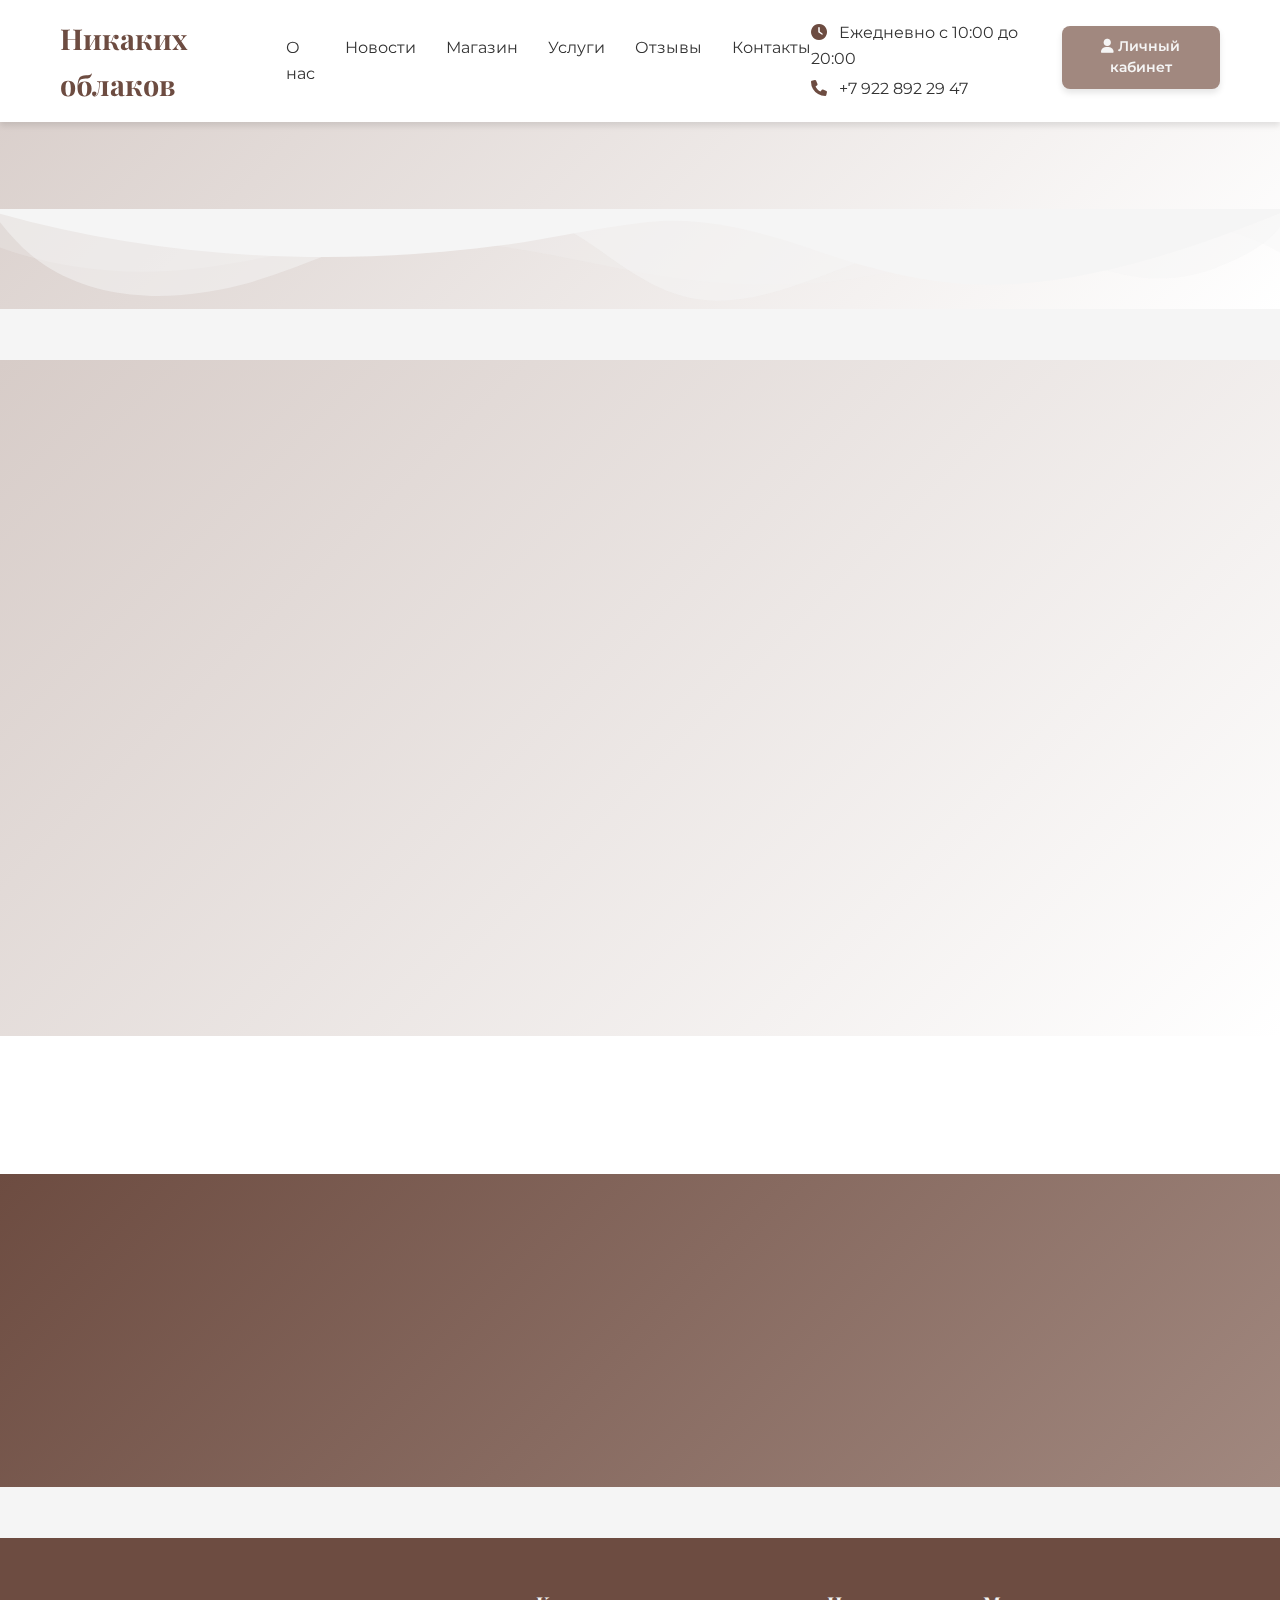
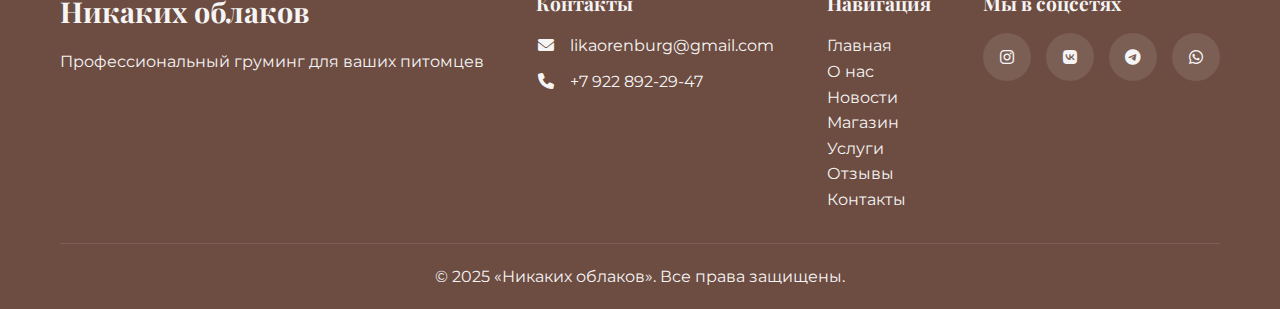
<file: index.html>
<!DOCTYPE html>
<html lang="ru">
<head>
    <meta charset="UTF-8">
    <meta name="viewport" content="width=device-width, initial-scale=1.0, maximum-scale=1.0, user-scalable=no">
    <title>Никаких облаков | Груминг для питомцев</title>
    <meta name="description" content="Профессиональный груминг для ваших питомцев. Качественный уход и забота.">
    <link rel="preconnect" href="https://fonts.googleapis.com">
    <link rel="preconnect" href="https://fonts.gstatic.com" crossorigin>
    <link href="https://fonts.googleapis.com/css2?family=Montserrat:wght@400;500;700&family=Playfair+Display:wght@400;700&display=swap" rel="stylesheet">
    <link rel="stylesheet" href="https://cdnjs.cloudflare.com/ajax/libs/font-awesome/6.0.0/css/all.min.css">
    <link rel="stylesheet" href="style.css">
</head>
<body>
    

    <!-- Мобильное меню -->
    <div class="mobile-menu-btn" aria-label="Меню">
        <div class="hamburger">
            <span></span>
            <span></span>
            <span></span>
        </div>
    </div>

    <header class="header">
        <div class="container">
            <h1 class="logo" aria-label="Никаких облаков - груминг для питомцев">Никаких облаков</h1>
            <nav class="navbar" aria-label="Основная навигация">
                <ul class="nav-links">
                    <li><a href="about.html" class="nav-link">О нас</a></li>
                    <li><a href="novosti.html" class="nav-link">Новости</a></li>
                    <li><a href="shop.html" class="nav-link">Магазин</a></li>
                    <li><a href="services.html" class="nav-link">Услуги</a></li>
                    <li><a href="reviews.html" class="nav-link">Отзывы</a></li>
                    <li><a href="contacts.html" class="nav-link">Контакты</a></li>
                </ul>
            </nav>
            <div class="contact-info">
                <p><i class="fas fa-clock" aria-hidden="true"></i> <span>Ежедневно с 10:00 до 20:00</span></p>
                <p><i class="fas fa-phone" aria-hidden="true"></i> <a href="tel:+79228922947">+7 922 892 29 47</a></p>
            </div>
            <br></br>
            <div class="user-actions">
                <a href="account.html" class="btn btn-secondary" aria-label="Личный кабинет">
                    <i class="fas fa-user"></i> Личный кабинет
                </a>
            </div>
        </div>
    </header>
 
    <main>
        <!-- Герой секция -->
        <section class="page-hero">
            <div class="container">
                <h1 class="page-title animate-fade-up">Никаких облаков</h1>
            </div>
            <div class="hero-wave"><p class="page-subtitle animate-fade-up animate-delay-100">Мы рады, что вы выбрали именно нас ♥</p></div>
        </section>
        
        <br>
        <br>
        
        <section class="hero">
            <div class="container">
                <div class="hero-content">
                    <h1 class="hero-title animate-fade-up">Груминг в магазине <span>Никаких облаков</span></h1>
                    <p class="hero-subtitle animate-fade-up animate-delay-100">Уход за питомцем — не только правильное питание</p>
                    <a href="sign_up.html" class="btn btn-primary animate-fade-up animate-delay-200" aria-label="Записаться онлайн">Записаться онлайн</a>
                </div>
                <div class="hero-image animate-scale">
                    <img src="pic/3.png" alt="Девушка с собакой" loading="lazy" aria-describedby="image-description">
                    <div id="image-description" hidden>Девушка ухаживает за собакой в груминг-салоне</div>
                </div>
            </div>
        </section>

        <!-- Секция счетчика посетителей -->
        <section class="counter-section" aria-label="Статистика клиентов">
            <div class="container">
                <p id="visitorCount" class="animate-fade-in">Более <span>1000</span> довольных клиентов</p>
            </div>
        </section>
    </main>

    <!-- CTA секция -->
    <section class="cta-section">
        <div class="container">
            <h2 class="section-title animate-fade-in">Готовы записаться?</h2>
            <p class="animate-fade-up">Оставьте заявку и мы подберем удобное время для визита</p>
            <a href="sign_up.html" class="btn btn-primary animate-fade-up animate-delay-100" aria-label="Записаться онлайн">Записаться онлайн</a>
        </div>
    </section>
    <br></br>

    <footer class="footer">
        <div class="container">
            <div class="footer-content">
                <div class="footer-info">
                    <h3>Никаких облаков</h3>
                    <p>Профессиональный груминг для ваших питомцев</p>
                </div>
                <div class="footer-links">
                    <h4>Контакты</h4>
                    <p><i class="fas fa-envelope" aria-hidden="true"></i> <a href="mailto:likaorenburg@gmail.com">likaorenburg@gmail.com</a></p>
                    <p><i class="fas fa-phone" aria-hidden="true"></i> <a href="tel:+79228922947">+7 922 892-29-47</a></p>
                </div>
                <div class="footer-social">
                    <h4>Навигация</h4>
                        <p><a href="index.html" >Главная</a></p>
                        <p><a href="about.html" >О нас</a></p>
                        <p><a href="novosti.html" >Новости</a></p>
                        <p><a href="shop.html" >Магазин</a></p>
                        <p><a href="services.html" >Услуги</a></p>
                        <p><a href="reviews.html" >Отзывы</a></p>
                        <p><a href="contacts.html" >Контакты</a></p>
                </div>
                <div class="footer-social">
                    <h4>Мы в соцсетях</h4>
                    <div class="social-icons">
                        <a href="https://www.instagram.com/lika.llk?igsh=MXBvd2c1MWhpaTl4cw==&utm_source=ig_contact_invite" aria-label="Инстаграм"><i class="fab fa-instagram"></i></a>
                        <a href="https://vk.com/likallk" aria-label="ВКонтакте"><i class="fab fa-vk"></i></a>
                        <a href="https://t.me/likallk" aria-label="Телеграм"><i class="fab fa-telegram"></i></a>
                        <a href="https://wa.me/79228922947" aria-label="WhatsApp"><i class="fab fa-whatsapp"></i></a>
                    </div>
                </div>
            </div>
            <div class="footer-bottom">
                <p>&copy; 2025 «Никаких облаков». Все права защищены.</p>
            </div>
        </div>
    </footer>

    <!-- Кнопка "Наверх" -->
    <div class="back-to-top" title="Наверх" aria-label="Наверх">
        <i class="fas fa-arrow-up"></i>
    </div>

    
    <script src="script.js"></script>
    
</body>
</html>
</file>
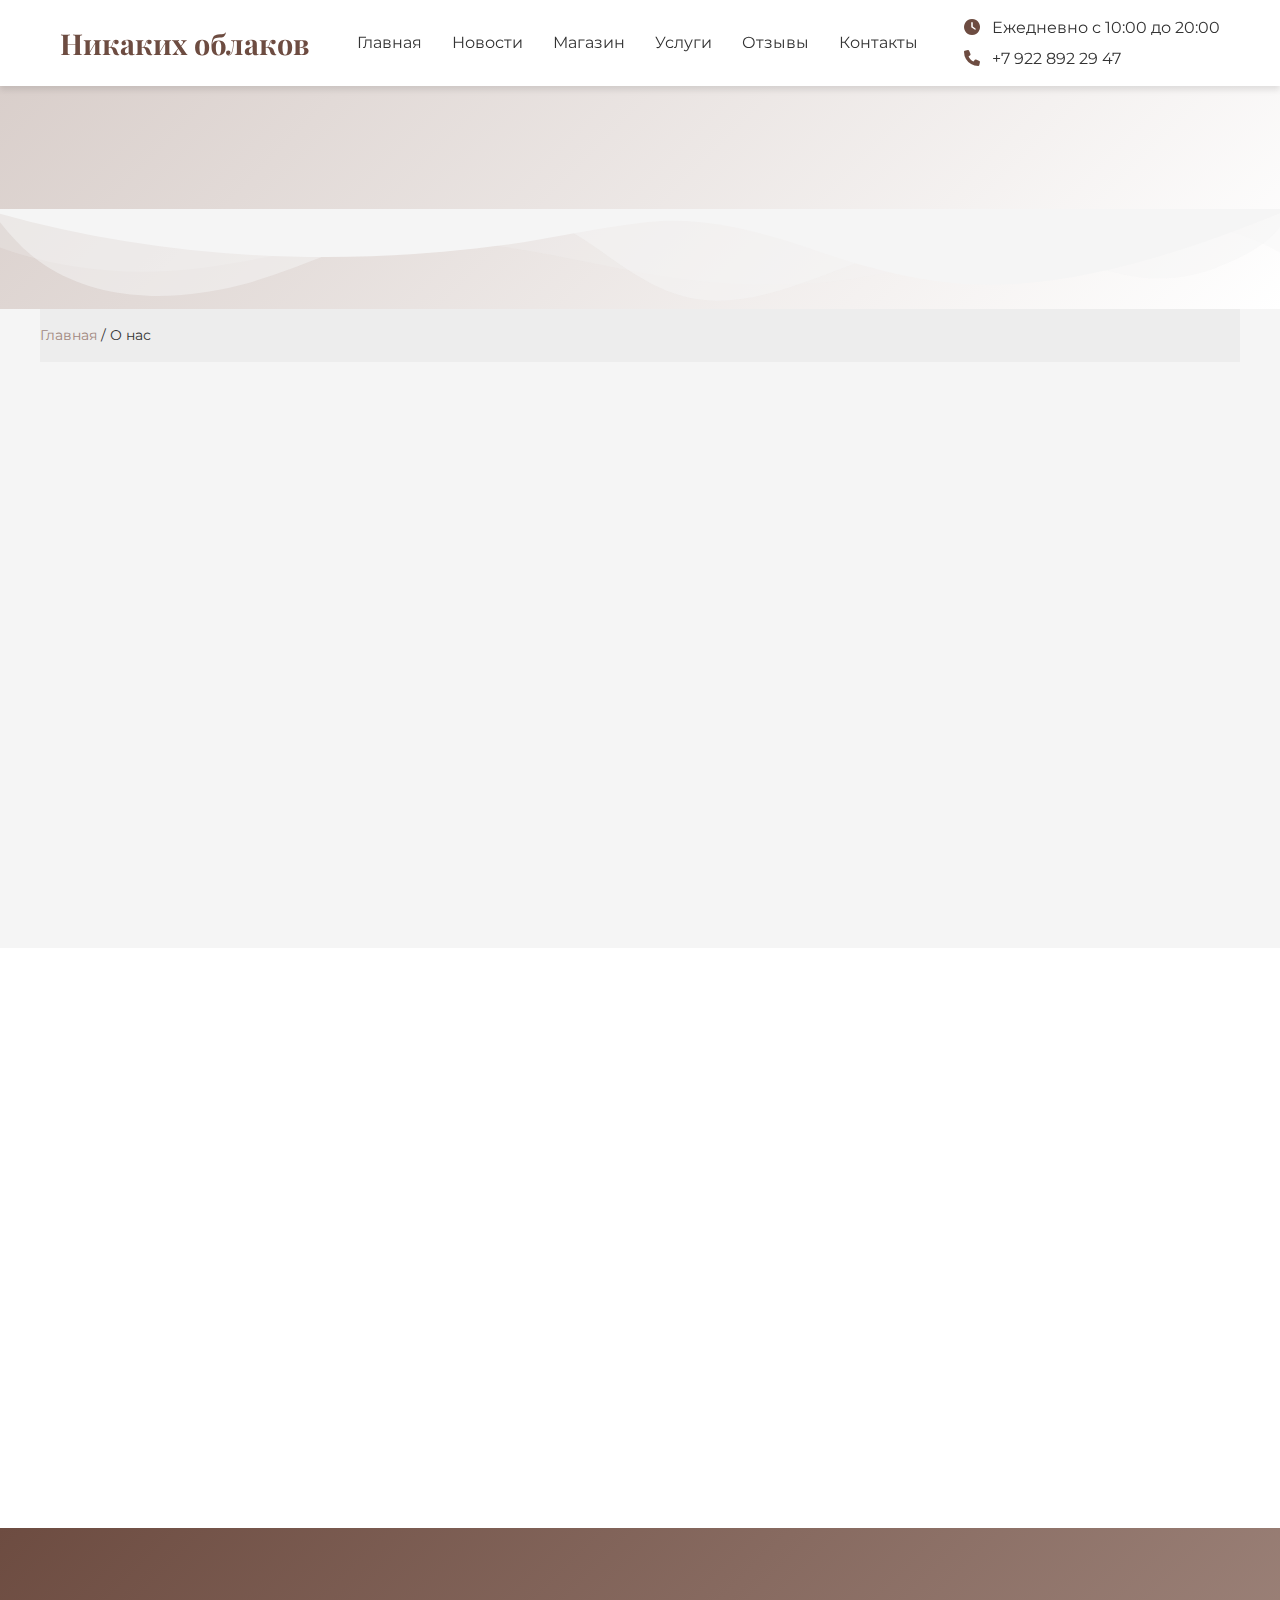
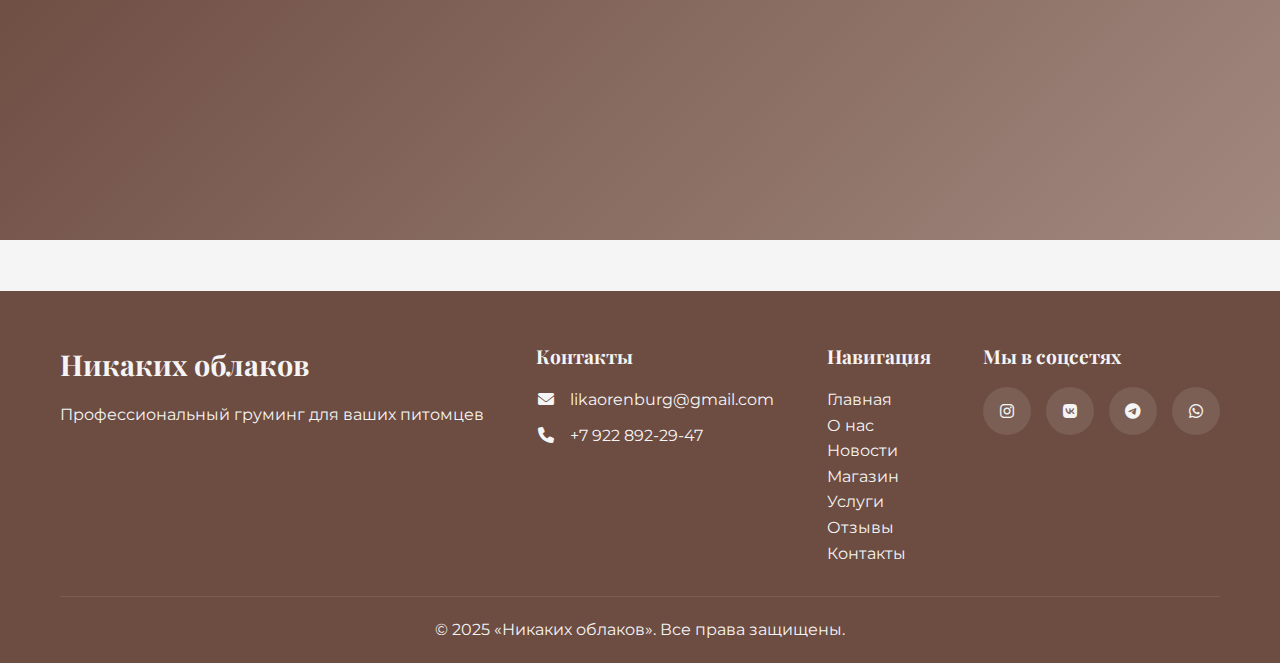
<file: about.html>
<!DOCTYPE html>
<html lang="ru">
<head>
    <meta charset="UTF-8">
    <meta name="viewport" content="width=device-width, initial-scale=1.0, maximum-scale=1.0, user-scalable=no">
    <title>О нас | Никаких облаков - профессиональный груминг</title>
    <meta name="description" content="Профессиональная команда грумеров с любовью ухаживает за вашими питомцами. Узнайте больше о нашем салоне.">
    <link rel="preconnect" href="https://fonts.googleapis.com">
    <link rel="preconnect" href="https://fonts.gstatic.com" crossorigin>
    <link href="https://fonts.googleapis.com/css2?family=Montserrat:wght@400;500;700&family=Playfair+Display:wght@400;700&display=swap" rel="stylesheet">
    <link rel="stylesheet" href="https://cdnjs.cloudflare.com/ajax/libs/font-awesome/6.0.0/css/all.min.css">
    <link rel="stylesheet" href="style.css">
</head>
<body>
    <!-- Мобильное меню -->
    <div class="mobile-menu-btn">
        <div class="hamburger">
            <span></span>
            <span></span>
            <span></span>
        </div>
    </div>

    <header class="header">
        <div class="container">
            <h1 class="logo">Никаких облаков</h1>
            <nav class="navbar">
                <ul class="nav-links">
                    <li><a href="index.html" class="nav-link">Главная</a></li>
                     <li><a href="novosti.html" class="nav-link">Новости</a></li>
                    <li><a href="shop.html" class="nav-link">Магазин</a></li>
                    <li><a href="services.html" class="nav-link">Услуги</a></li>
                    <li><a href="reviews.html" class="nav-link">Отзывы</a></li>
                    <li><a href="contacts.html" class="nav-link">Контакты</a></li>
                </ul>
            </nav>
            <div class="contact-info">
                <p><i class="fas fa-clock"></i> Ежедневно с 10:00 до 20:00</p>
                <p><i class="fas fa-phone" aria-hidden="true"></i> <a href="tel:+79228922947">+7 922 892 29 47</a></p>
            </div>
        </div>
    </header>


        <!-- Герой секция -->
        <section class="page-hero">
            <div class="container">
                <h1 class="page-title animate-fade-up">О нашем салоне</h1>
            </div>
            <div class="hero-wave"><p class="page-subtitle animate-fade-up animate-delay-100">Мы рады рассказать вам о нашем салоне ♥</p></div>
        </section>

        <!-- Хлебные крошки -->
        <div class="breadcrumbs container">
            <a href="index.html">Главная</a> <span>/ О нас</span>
        </div>
        <!-- Основной контент -->
        <section class="about-section">
            <div class="container">
                <div class="about-content">
                    <div class="about-text animate-fade-up">
                        <h2 class="section-title">Наша философия</h2>
                        <p><span class="highlight">Никаких облаков</span> собрал команду из профессиональных грумеров, хендлеров, зоостилистов и других специалистов, чтобы шерсть ваших четвероногих друзей была идеальной!</p>
                        <p>Уход за питомцем не заканчивается на правильном кормлении и посещении ветеринара. Уделите внимание внешнему виду любимца и доверьте заботу об этом профессионалам!</p>
                        <p>В <span class="highlight">Никаких облаков</span> мы верим, что уход за питомцем - это больше, чем просто гигиена; это проявление любви и заботы. Мы постоянно совершенствуем свои навыки и используем только самые безопасные и современные техники. Приходите к нам, и мы поможем вашему питомцу быть здоровым, счастливым и красивым!</p>
                    </div>

                    <div class="about-image animate-scale">
                        <img src="pic/3.png" alt="Наш груминг салон" loading="lazy">
                    </div>
                </div>
            </div>
        </section>

        <!-- Наша команда -->
        <section class="team-section">
            <div class="container">
                <h2 class="section-title animate-fade-in">Наша команда</h2>
                <div class="team-grid">
                    <div class="team-member animate-fade-up">
                        <div class="member-photo">
                            <img src="pic/11.png" alt="Грумер Аня" loading="lazy">
                        </div>
                        <h3>Аня</h3>
                        <p class="position">Старший грумер</p>
                        <p class="bio">Специалист с 8-летним опытом, победитель конкурсов по грумингу.</p>
                    </div>
                    <div class="team-member animate-fade-up animate-delay-100">
                        <div class="member-photo">
                            <img src="pic/12.png" alt="Грумер Маша" loading="lazy">
                        </div>
                        <h3>Маша</h3>
                        <p class="position">Грумер-стилист</p>
                        <p class="bio">Создает уникальные образы для выставок и повседневной жизни.</p>
                    </div>
                    <div class="team-member animate-fade-up animate-delay-200">
                        <div class="member-photo">
                            <img src="pic/13.jpg" alt="Грумер Оля" loading="lazy">
                        </div>
                        <h3>Оля</h3>
                        <p class="position">Специалист по гигиене</p>
                        <p class="bio">Мастер деликатного ухода за питомцами с чувствительной кожей.</p>
                    </div>
                </div>
            </div>
        </section>

        <!-- CTA секция -->
        <section class="cta-section">
            <div class="container">
                <h2 class="section-title animate-fade-in">Готовы записаться?</h2>
                <p class="animate-fade-up">Оставьте заявку и мы подберем удобное время для визита</p>
                <a href="sign_up.html" class="btn btn-primary animate-fade-up animate-delay-100">Записаться онлайн</a>
            </div>
        </section>
        <br></br>

    <footer class="footer">
        <div class="container">
            <div class="footer-content">
                <div class="footer-info">
                    <h3>Никаких облаков</h3>
                    <p>Профессиональный груминг для ваших питомцев</p>
                </div>
                <div class="footer-links">
                    <h4>Контакты</h4>
                    <p><i class="fas fa-envelope" aria-hidden="true"></i> <a href="mailto:likaorenburg@gmail.com">likaorenburg@gmail.com</a></p>
                    <p><i class="fas fa-phone" aria-hidden="true"></i> <a href="tel:+79228922947">+7 922 892-29-47</a></p>
                </div>
                <div class="footer-social">
                    <h4>Навигация</h4>
                        <p><a href="index.html" >Главная</a></p>
                        <p><a href="about.html" >О нас</a></p>
                        <p><a href="novosti.html" >Новости</a></p>
                        <p><a href="shop.html" >Магазин</a></p>
                        <p><a href="services.html" >Услуги</a></p>
                        <p><a href="reviews.html" >Отзывы</a></p>
                        <p><a href="contacts.html" >Контакты</a></p>
                </div>
                <div class="footer-social">
                    <h4>Мы в соцсетях</h4>
                    <div class="social-icons">
                        <a href="https://www.instagram.com/lika.llk?igsh=MXBvd2c1MWhpaTl4cw==&utm_source=ig_contact_invite" aria-label="Инстаграм"><i class="fab fa-instagram"></i></a>
                        <a href="https://vk.com/likallk" aria-label="ВКонтакте"><i class="fab fa-vk"></i></a>
                        <a href="https://t.me/likallk" aria-label="Телеграм"><i class="fab fa-telegram"></i></a>
                        <a href="https://wa.me/79228922947" aria-label="WhatsApp"><i class="fab fa-whatsapp"></i></a>
                    </div>
                </div>
            </div>
            <div class="footer-bottom">
                <p>&copy; 2025 «Никаких облаков». Все права защищены.</p>
            </div>
        </div>
    </footer>

    <!-- Кнопка "Наверх" -->
    <div class="back-to-top" title="Наверх">
        <i class="fas fa-arrow-up"></i>
    </div>

    <script src="script.js"></script>
    <script src="script.js"></script>
</body>
</html>
</file>
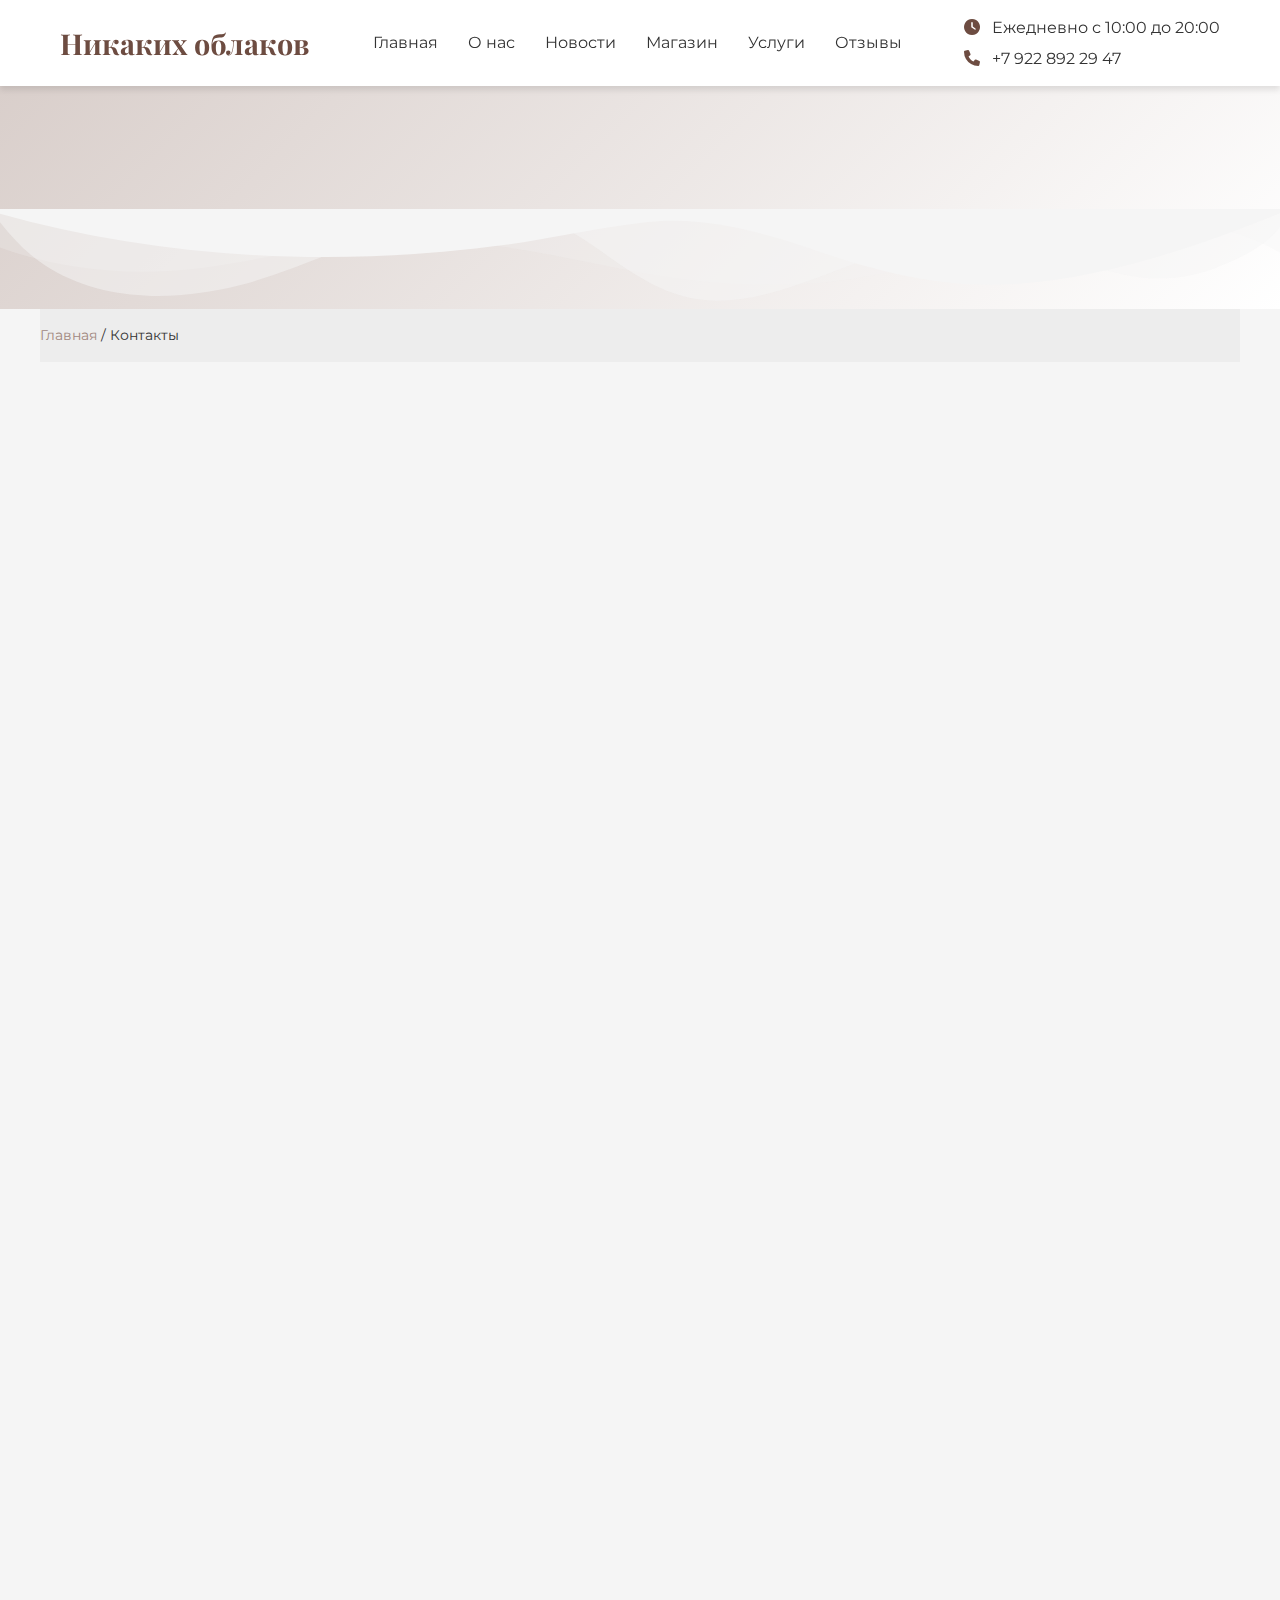
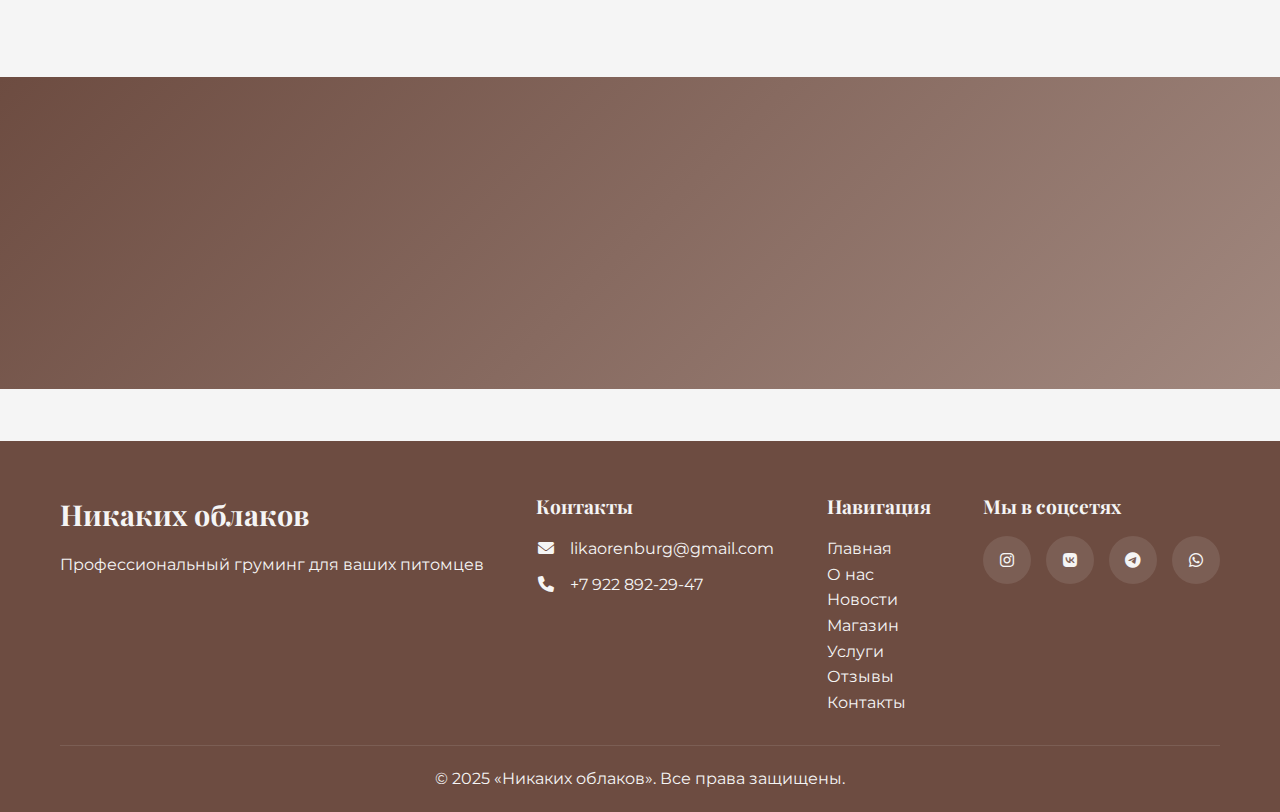
<file: contacts.html>
<!DOCTYPE html>
<html lang="ru">
<head>
    <meta charset="UTF-8">
    <meta name="viewport" content="width=device-width, initial-scale=1.0, maximum-scale=1.0, user-scalable=no">
    <title>Контакты | Никаких облаков</title>
    <link rel="stylesheet" href="style.css">
    <link rel="stylesheet" href="https://cdnjs.cloudflare.com/ajax/libs/font-awesome/6.0.0-beta3/css/all.min.css">
</head>
<body class="fade-in">

    <!-- Мобильное меню -->
    <div class="mobile-menu-btn">
        <div class="hamburger">
            <span></span>
            <span></span>
            <span></span>
        </div>
    </div>

    <header class="header">
        <div class="container">
            <h1 class="logo">Никаких облаков</h1>
            <nav class="navbar">
                <ul class="nav-links">
                    <li><a href="index.html" class="nav-link">Главная</a></li>
                    <li><a href="about.html" class="nav-link">О нас</a></li>
                    <li><a href="novosti.html" class="nav-link">Новости</a></li>
                    <li><a href="shop.html" class="nav-link">Магазин</a></li>
                    <li><a href="services.html" class="nav-link">Услуги</a></li>
                    <li><a href="reviews.html" class="nav-link">Отзывы</a></li>
                </ul>
            </nav>
            <div class="contact-info">
                <p><i class="fas fa-clock"></i> Ежедневно с 10:00 до 20:00</p>
                <p><i class="fas fa-phone" aria-hidden="true"></i> <a href="tel:+79228922947">+7 922 892 29 47</a></p>
            </div>
        </div>
    </header>

<section class="page-hero">
            <div class="container">
                <h1 class="page-title animate-fade-up">Контакты</h1>
            </div>
            <div class="hero-wave"><p class="page-subtitle animate-fade-up animate-delay-100">Свяжитесь с нами удобным для вас способом</p></div>
        </section>

        <!-- Хлебные крошки -->
        <div class="breadcrumbs container">
            <a href="index.html">Главная</a> <span>/ Контакты</span>
        </div>

    <section class="services-section">
            <div class="container">
                <div class="services-grid">
                    <div class="service-card animate-fade-up">
                         <div class="contact-icon">
                        <i class="fas fa-clock"></i>
                        </div>
                        <h3>Часы работы</h3>
                        <p>Ежедневно с 10:00 до 21:00<br>Только по предварительной записи</p>
                        </div> 

                        <div class="service-card animate-fade-up">
                         <div class="contact-icon">
                            <i class="fas fa-phone-alt"></i>
                        </div>
                        <h3>Телефон</h3>
                        <p><a href="tel:+79228922947">+7 922 892-29-47 →</a></p>
                        </div>

                        <div class="service-card animate-fade-up">
                        <div class="contact-icon">
                        <i class="fas fa-envelope"></i>
                        </div>
                        <h3>Email</h3>
                        <p><a href="mailto:likaorenburg@gmail.com">likaorenburg@gmail.com →</a></p>
                        </div>

                        <div class="service-card animate-fade-up">
                        <div class="contact-icon">
                        <i class="fab fa-telegram"></i>
                        </div>
                        <h3>Telegram</h3>
                        <p><a href="https://t.me/likallk">@likallk →</a></p>
                        </div>
                        

                        <div class="service-card animate-fade-up">
                        <div class="contact-icon">
                        <i class="fab fa-whatsapp"></i>
                        </div>
                        <h3>Whatsapp</h3>
                        <p><a href="https://wa.me/79228922947">→</a></p>
                        </div>

                        <div class="service-card animate-fade-up">
                        <div class="contact-icon">
                        <i class="fab fa-vk"></i>
                        </div>
                        <h3>Вконтакте</h3>
                        <p><a href="https://vk.com/likallk">@likallk →</a></p>
                        </div>
                        </div>

                        <div class="service-card animate-fade-up">
                        <div class="contact-icon">
                        <h2>Наш адрес</h2>
                        <p><i class="fas fa-map-marker-alt"></i> <a href="https://yandex.ru/maps/-/CHvxYV5A">Москва, Моховая улица, 10с8</a></p>
                        <div class="map-container">
                        <iframe src="https://yandex.ru/map-widget/v1/?um=constructor%3A1234567890abcdef&amp;source=constructor" width="100%" height="400" frameborder="0"></iframe>
                        </div>
                        </div>
                        </div>
                    </div>
                </div>
            </div>
    </section>

 <br></br>
                <!-- CTA секция -->
        <section class="cta-section">
            <div class="container">
                <h2 class="section-title animate-fade-in">Готовы записаться?</h2>
                <p class="animate-fade-up">Оставьте заявку и мы подберем удобное время для визита</p>
                <a href="sign_up.html" class="btn btn-primary animate-fade-up animate-delay-100">Записаться онлайн</a>
            </div>
        </section>
        <br></br>
            </div>
        </div>
    </section>

    <footer class="footer">
        <div class="container">
            <div class="footer-content">
                <div class="footer-info">
                    <h3>Никаких облаков</h3>
                    <p>Профессиональный груминг для ваших питомцев</p>
                </div>
                <div class="footer-links">
                    <h4>Контакты</h4>
                    <p><i class="fas fa-envelope" aria-hidden="true"></i> <a href="mailto:likaorenburg@gmail.com">likaorenburg@gmail.com</a></p>
                    <p><i class="fas fa-phone" aria-hidden="true"></i> <a href="tel:+79228922947">+7 922 892-29-47</a></p>
                </div>
                <div class="footer-social">
                    <h4>Навигация</h4>
                        <p><a href="index.html" >Главная</a></p>
                        <p><a href="about.html" >О нас</a></p>
                        <p><a href="novosti.html" >Новости</a></p>
                        <p><a href="shop.html" >Магазин</a></p>
                        <p><a href="services.html" >Услуги</a></p>
                        <p><a href="reviews.html" >Отзывы</a></p>
                        <p><a href="contacts.html" >Контакты</a></p>
                </div>
                <div class="footer-social">
                    <h4>Мы в соцсетях</h4>
                    <div class="social-icons">
                        <a href="https://www.instagram.com/lika.llk?igsh=MXBvd2c1MWhpaTl4cw==&utm_source=ig_contact_invite" aria-label="Инстаграм"><i class="fab fa-instagram"></i></a>
                        <a href="https://vk.com/likallk" aria-label="ВКонтакте"><i class="fab fa-vk"></i></a>
                        <a href="https://t.me/likallk" aria-label="Телеграм"><i class="fab fa-telegram"></i></a>
                        <a href="https://wa.me/79228922947" aria-label="WhatsApp"><i class="fab fa-whatsapp"></i></a>
                    </div>
                </div>
            </div>
            <div class="footer-bottom">
                <p>&copy; 2025 «Никаких облаков». Все права защищены.</p>
            </div>
        </div>
    </footer>

    <!-- Кнопка "Наверх" -->
    <div class="back-to-top" title="Наверх">
        <i class="fas fa-arrow-up"></i>
    </div>
    <script src="script.js"></script>
</body>
</html>
</file>
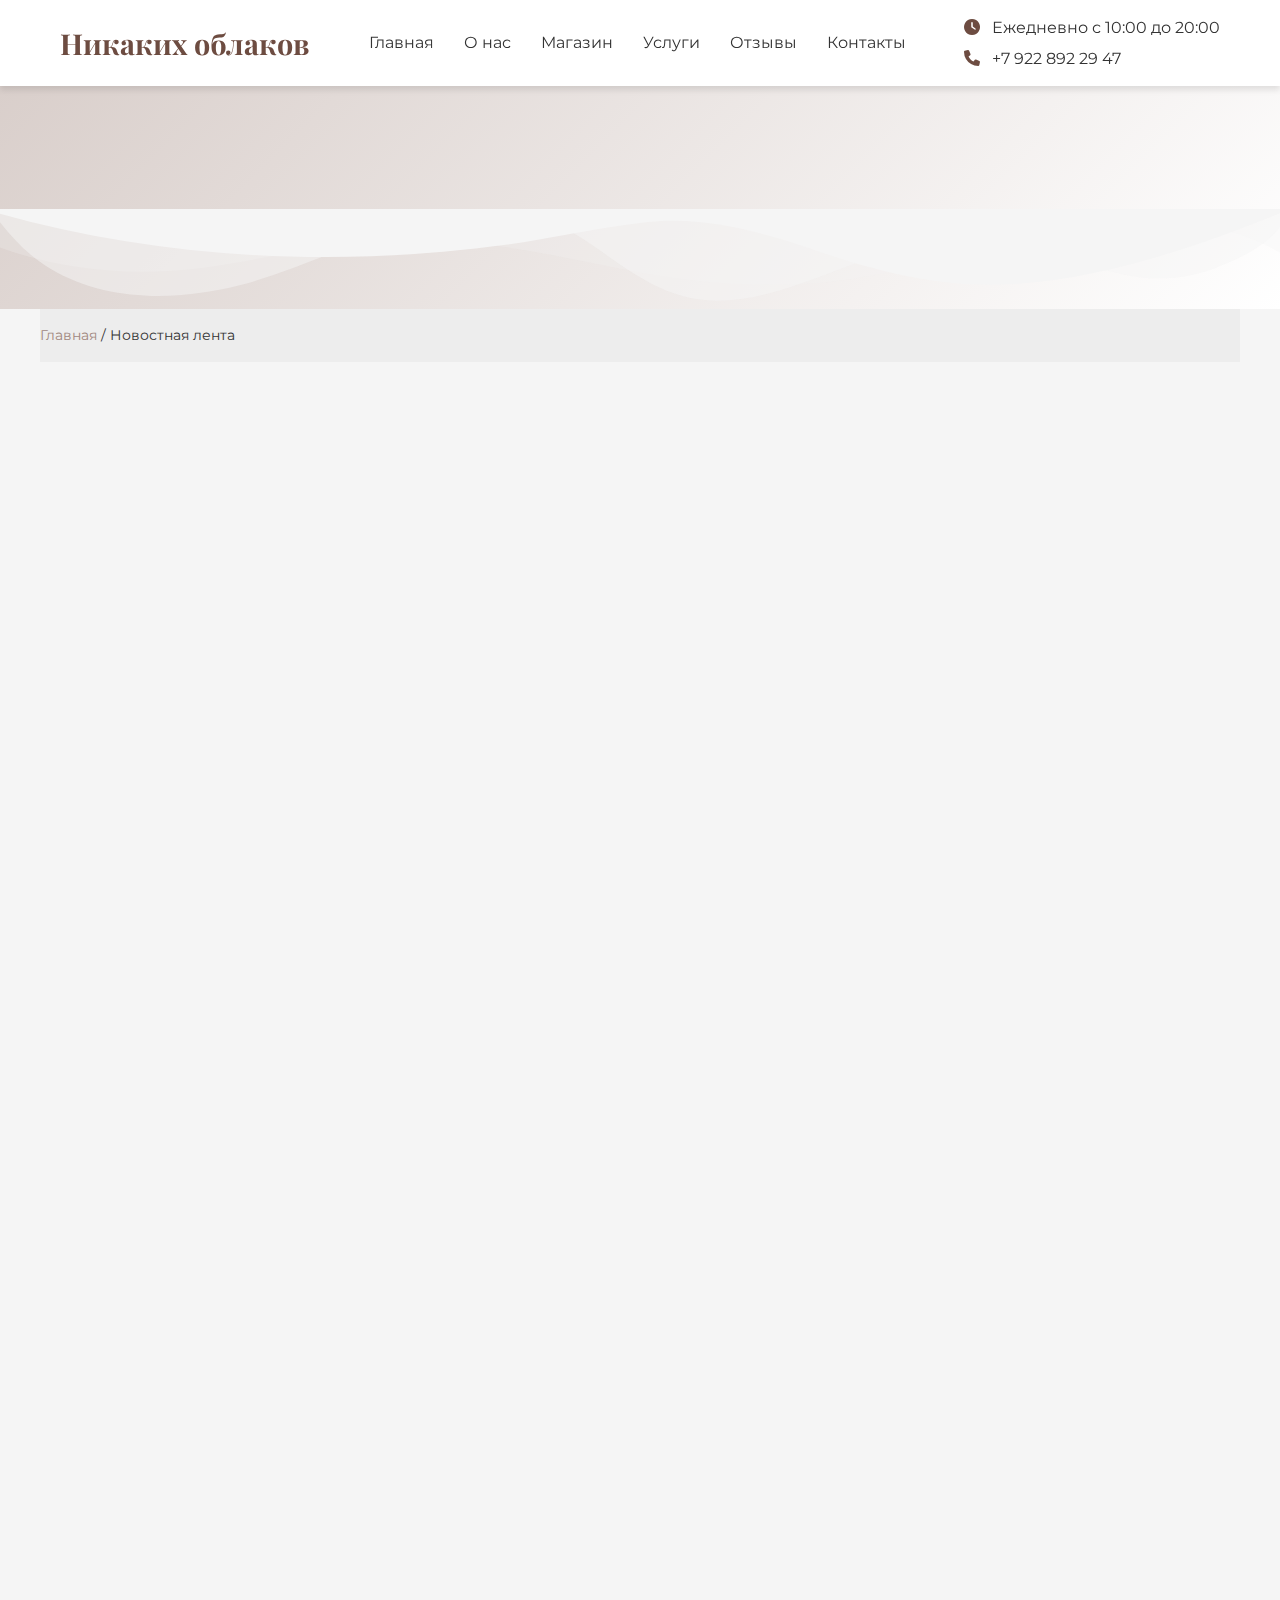
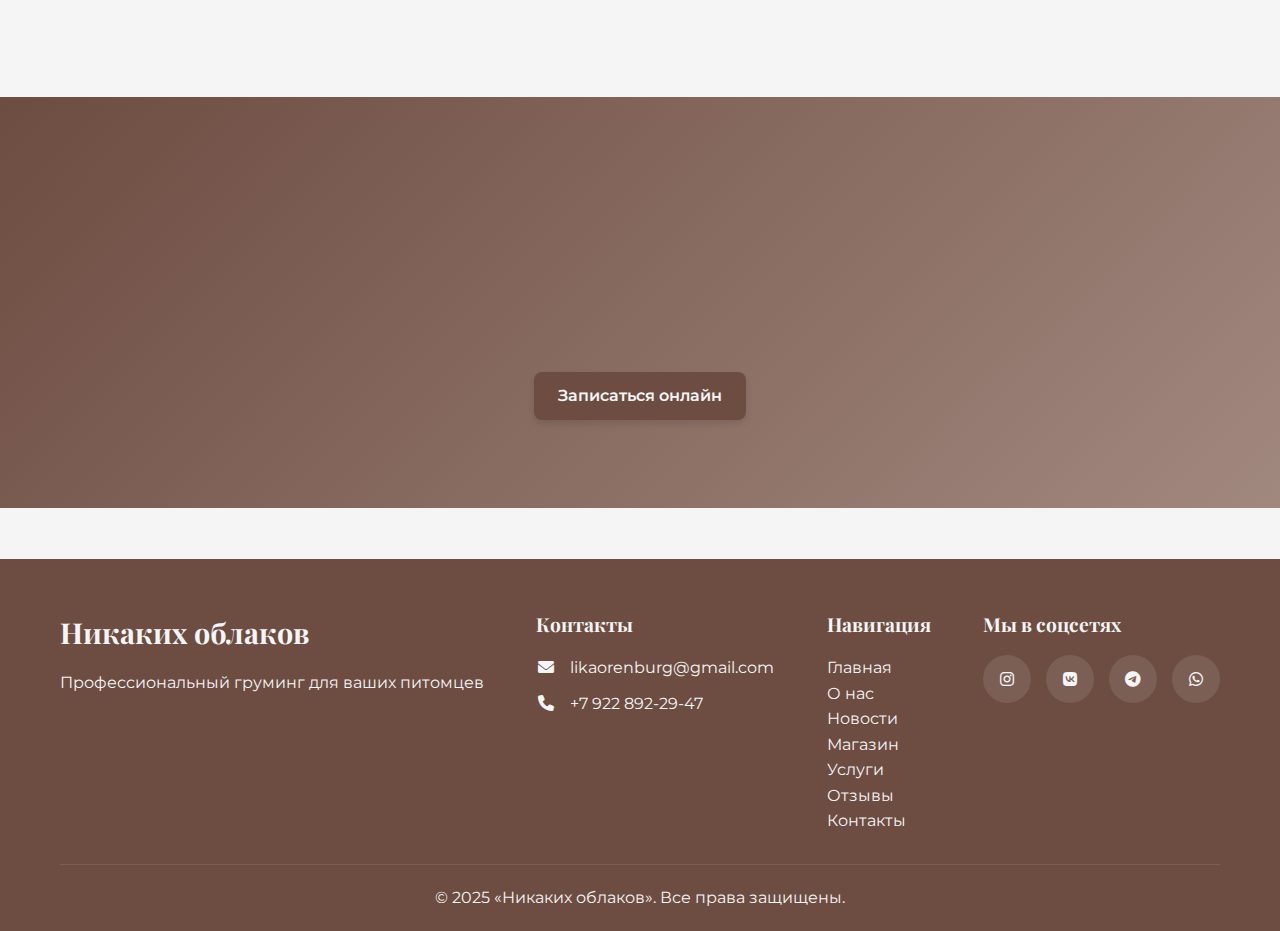
<file: novosti.html>
<!DOCTYPE html>
<html lang="ru">
<head>
    <meta charset="UTF-8">
    <meta name="viewport" content="width=device-width, initial-scale=1.0, maximum-scale=1.0, user-scalable=no">
    <title>Новостная лента | Никаких облаков</title>
    <meta name="description" content="Последние новости и события нашего груминг-салона. Акции, мероприятия и полезные статьи.">
    <link rel="preconnect" href="https://fonts.googleapis.com">
    <link rel="preconnect" href="https://fonts.gstatic.com" crossorigin>
    <link href="https://fonts.googleapis.com/css2?family=Montserrat:wght@400;500;700&family=Playfair+Display:wght@400;700&display=swap" rel="stylesheet">
    <link rel="stylesheet" href="https://cdnjs.cloudflare.com/ajax/libs/font-awesome/6.0.0/css/all.min.css">
    <link rel="stylesheet" href="style.css">
</head>
<body>
    <!-- Мобильное меню -->
    <div class="mobile-menu-btn">
        <div class="hamburger">
            <span></span>
            <span></span>
            <span></span>
        </div>
    </div>

    <header class="header">
        <div class="container">
            <h1 class="logo">Никаких облаков</h1>
            <nav class="navbar">
                <ul class="nav-links">
                    <li><a href="index.html" class="nav-link">Главная</a></li>
                    <li><a href="about.html" class="nav-link">О нас</a></li>
                    <li><a href="shop.html" class="nav-link">Магазин</a></li>
                    <li><a href="services.html" class="nav-link">Услуги</a></li>
                    <li><a href="reviews.html" class="nav-link">Отзывы</a></li>
                    <li><a href="contacts.html" class="nav-link">Контакты</a></li>
                </ul>
            </nav>
            <div class="contact-info">
                <p><i class="fas fa-clock"></i> Ежедневно с 10:00 до 20:00</p>
                <p><i class="fas fa-phone" aria-hidden="true"></i> <a href="tel:+79228922947">+7 922 892 29 47</a></p>
            </div>
        </div>
    </header>

    <main>
        <!-- Герой секция -->
        <section class="page-hero">
            <div class="container">
                <h1 class="page-title animate-fade-up">Новостная лента</h1>
            </div>
            <div class="hero-wave"><p class="page-subtitle animate-fade-up animate-delay-100">Будьте в курсе наших событий и акций</p></div>
        </section>

        <!-- Хлебные крошки -->
        <div class="breadcrumbs container">
            <a href="index.html">Главная</a> <span>/ Новостная лента</span>
        </div>

        <!-- Основной контент -->
        <section class="news-section">
            <div class="container">
                <div class="news-grid">
                    <!-- Новость 1 -->
                    <article class="news-card animate-fade-up">
                        <div class="news-image">
                            <img src="pic/14.jpg" alt="Новое поступление товаров" loading="lazy">
                            <div class="news-date">
                                <span class="day">15</span>
                                <span class="month">Июня</span>
                            </div>
                        </div>
                        <div class="news-content">
                            <h3>Новое поступление товаров для груминга</h3>
                            <p>Мы рады сообщить о поступлении новой партии профессиональных средств по уходу за шерстью от ведущих мировых производителей. Теперь в нашем ассортименте еще больше вариантов для ваших питомцев!</p>
                            
                        </div>
                    </article>

                    <!-- Новость 2 -->
                    <article class="news-card animate-fade-up animate-delay-100">
                        <div class="news-image">
                            <img src="pic/15.jpg" alt="Летняя акция" loading="lazy">
                            <div class="news-date">
                                <span class="day">01</span>
                                <span class="month">Июня</span>
                            </div>
                        </div>
                        <div class="news-content">
                            <h3>Летняя акция "Освежающая стрижка"</h3>
                            <p>С 1 по 30 июня скидка 20% на все виды стрижек для собак. Позаботьтесь о комфорте вашего питомца в жаркую погоду с нашей профессиональной помощью!</p>
                            
                        </div>
                    </article>

                    <!-- Новость 3 -->
                    <article class="news-card animate-fade-up animate-delay-200">
                        <div class="news-image">
                            <img src="pic/16.jpg" alt="Мастер-класс" loading="lazy">
                            <div class="news-date">
                                <span class="day">25</span>
                                <span class="month">Май</span>
                            </div>
                        </div>
                        <div class="news-content">
                            <h3>Мастер-класс по домашнему уходу за питомцем</h3>
                            <p>Приглашаем всех желающих на бесплатный мастер-класс по основам домашнего ухода за шерстью, когтями и ушами вашего питомца. Регистрация обязательна.</p>
                            
                        </div>
                    </article>

                    <!-- Новость 4 -->
                    <article class="news-card animate-fade-up">
                        <div class="news-image">
                            <img src="pic/17.jpg" alt="Новый грумер" loading="lazy">
                            <div class="news-date">
                                <span class="day">10</span>
                                <span class="month">Май</span>
                            </div>
                        </div>
                        <div class="news-content">
                            <h3>В нашу команду вступил новый профессиональный грумер</h3>
                            <p>Мы рады представить нашего нового специалиста - Анну, которая имеет 5-летний опыт работы с различными породами собак и кошек. Теперь у нас еще больше возможностей для качественного ухода за вашими питомцами!</p>
                        
                        </div>
                    </article>
                </div>
        </section>

        <!-- CTA секция -->
        <section class="cta-section">
            <div class="container">
                <h2 class="section-title animate-fade-in">Подписаться на новости</h2>
                <p class="animate-fade-up">Будьте первыми в курсе всех акций и мероприятий</p>
                <form class="subscribe-form animate-fade-up animate-delay-100">
                    <input type="email" placeholder="Ваш email" required>
                    <button type="submit" class="btn btn-primary">Подписаться</button>
                </form>
                <br></br>
                    <a href="sign_up.html" class="btn btn-primary signup-button">Записаться онлайн</a>
            </div>
        </section>
    </main>
<br></br>
    <footer class="footer">
        <div class="container">
            <div class="footer-content">
                <div class="footer-info">
                    <h3>Никаких облаков</h3>
                    <p>Профессиональный груминг для ваших питомцев</p>
                </div>
                <div class="footer-links">
                    <h4>Контакты</h4>
                    <p><i class="fas fa-envelope" aria-hidden="true"></i> <a href="mailto:likaorenburg@gmail.com">likaorenburg@gmail.com</a></p>
                    <p><i class="fas fa-phone" aria-hidden="true"></i> <a href="tel:+79228922947">+7 922 892-29-47</a></p>
                </div>
                <div class="footer-social">
                    <h4>Навигация</h4>
                        <p><a href="index.html" >Главная</a></p>
                        <p><a href="about.html" >О нас</a></p>
                        <p><a href="novosti.html" >Новости</a></p>
                        <p><a href="shop.html" >Магазин</a></p>
                        <p><a href="services.html" >Услуги</a></p>
                        <p><a href="reviews.html" >Отзывы</a></p>
                        <p><a href="contacts.html" >Контакты</a></p>
                </div>
                <div class="footer-social">
                    <h4>Мы в соцсетях</h4>
                    <div class="social-icons">
                        <a href="https://www.instagram.com/lika.llk?igsh=MXBvd2c1MWhpaTl4cw==&utm_source=ig_contact_invite" aria-label="Инстаграм"><i class="fab fa-instagram"></i></a>
                        <a href="https://vk.com/likallk" aria-label="ВКонтакте"><i class="fab fa-vk"></i></a>
                        <a href="https://t.me/likallk" aria-label="Телеграм"><i class="fab fa-telegram"></i></a>
                        <a href="https://wa.me/79228922947" aria-label="WhatsApp"><i class="fab fa-whatsapp"></i></a>
                    </div>
                </div>
            </div>
            <div class="footer-bottom">
                <p>&copy; 2025 «Никаких облаков». Все права защищены.</p>
            </div>
        </div>
    </footer>

    <!-- Кнопка "Наверх" -->
    <div class="back-to-top" title="Наверх">
        <i class="fas fa-arrow-up"></i>
    </div>

    <script src="script.js"></script>
</body>
</html>
</file>
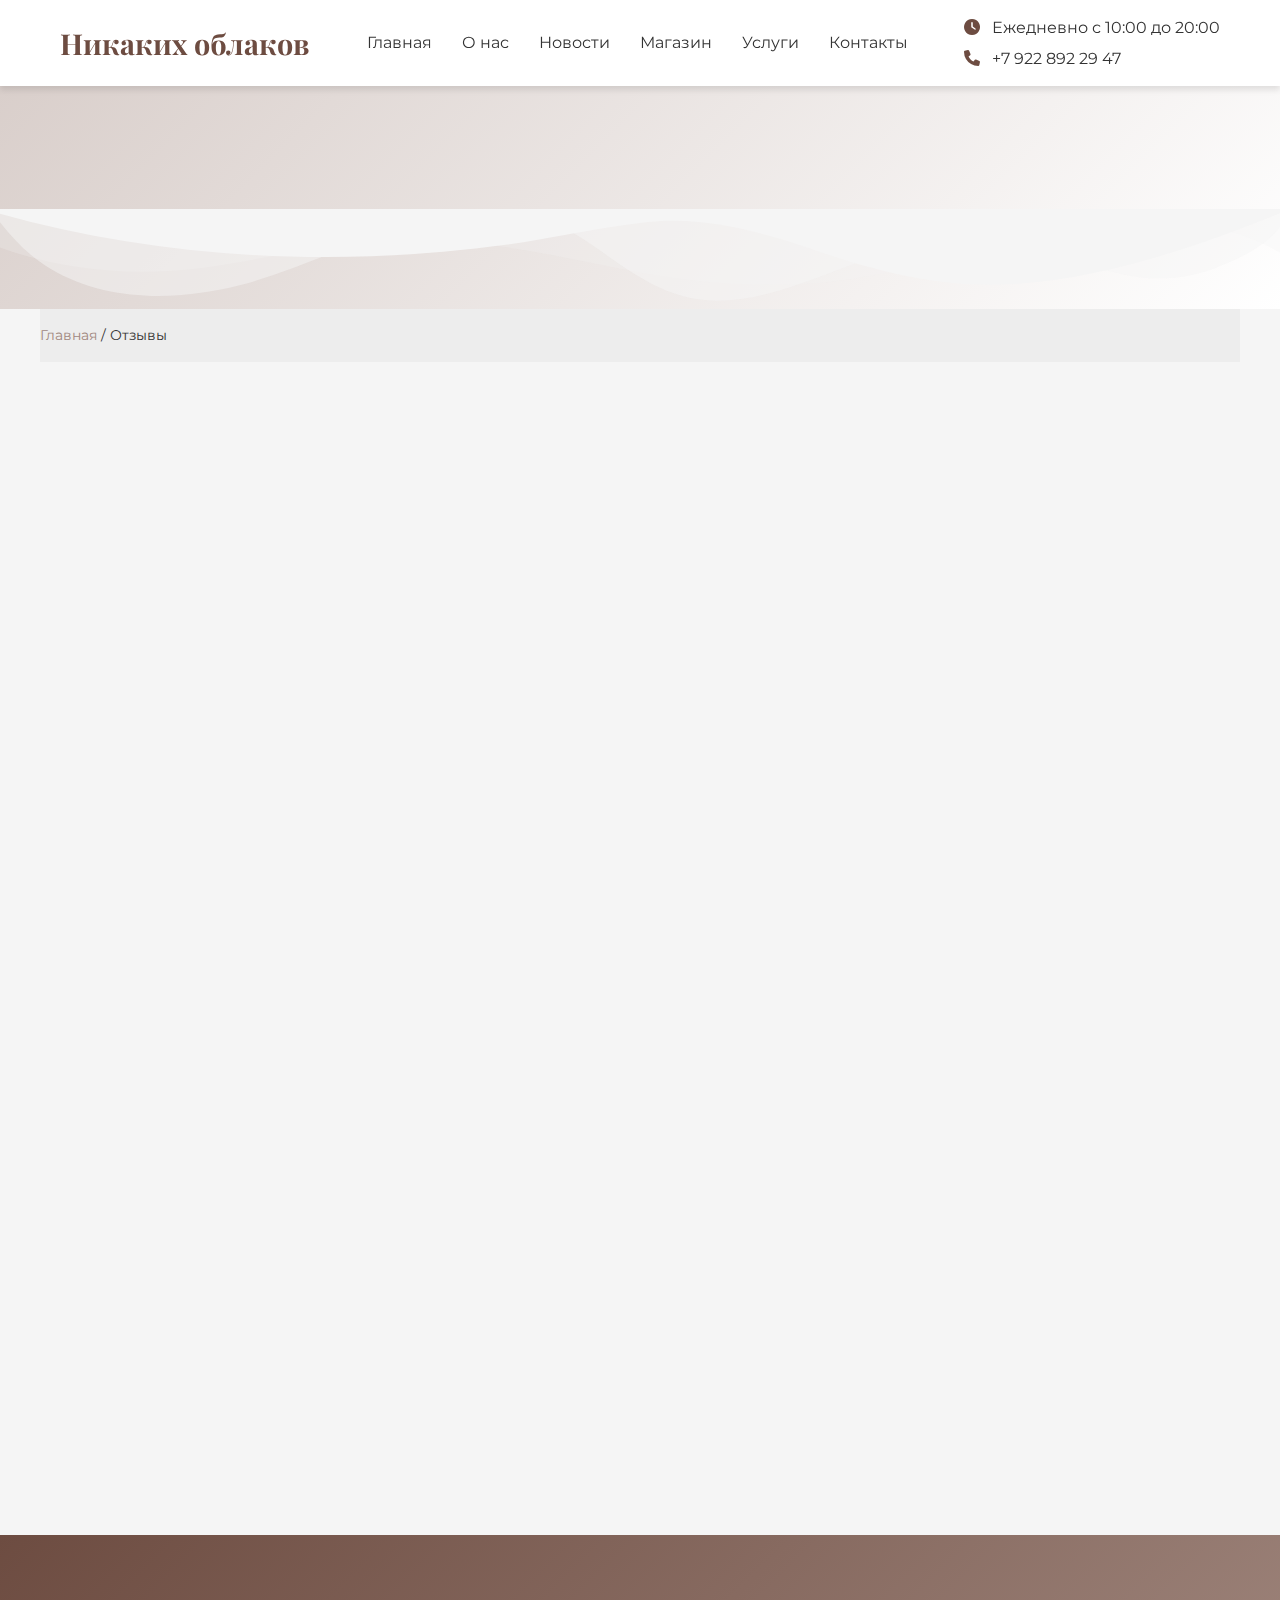
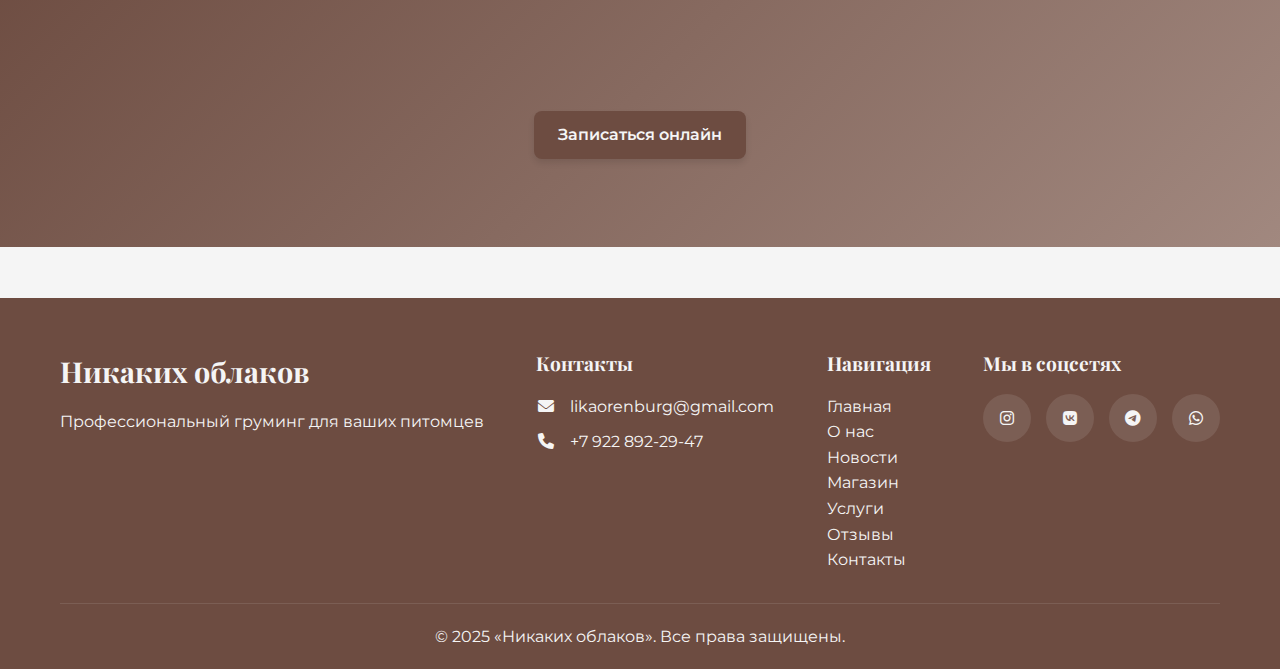
<file: reviews.html>
<!DOCTYPE html>
<html lang="ru">
<head>
    <meta charset="UTF-8">
    <meta name="viewport" content="width=device-width, initial-scale=1.0, maximum-scale=1.0, user-scalable=no">
    <title>Отзывы | Никаких облаков - профессиональный груминг</title>
    <meta name="description" content="Реальные отзывы наших клиентов о качестве услуг груминга для питомцев.">
    <link rel="preconnect" href="https://fonts.googleapis.com">
    <link rel="preconnect" href="https://fonts.gstatic.com" crossorigin>
    <link href="https://fonts.googleapis.com/css2?family=Montserrat:wght@400;500;700&family=Playfair+Display:wght@400;700&display=swap" rel="stylesheet">
    <link rel="stylesheet" href="https://cdnjs.cloudflare.com/ajax/libs/font-awesome/6.0.0/css/all.min.css">
    <link rel="stylesheet" href="style.css">
</head>
<body>
    <!-- Мобильное меню -->
    <div class="mobile-menu-btn">
        <div class="hamburger">
            <span></span>
            <span></span>
            <span></span>
        </div>
    </div>

    <header class="header">
        <div class="container">
            <h1 class="logo">Никаких облаков</h1>
            <nav class="navbar">
                <ul class="nav-links">
                    <li><a href="index.html" class="nav-link">Главная</a></li>
                    <li><a href="about.html" class="nav-link">О нас</a></li>
                     <li><a href="novosti.html" class="nav-link">Новости</a></li>
                    <li><a href="shop.html" class="nav-link">Магазин</a></li>
                    <li><a href="services.html" class="nav-link">Услуги</a></li>
                    <li><a href="contacts.html" class="nav-link">Контакты</a></li>
                </ul>
            </nav>
            <div class="contact-info">
                <p><i class="fas fa-clock"></i> Ежедневно с 10:00 до 20:00</p>
                <p><i class="fas fa-phone" aria-hidden="true"></i> <a href="tel:+79228922947">+7 922 892 29 47</a></p>
            </div>
        </div>
    </header>

        <!-- Герой секция -->
        <section class="page-hero">
            <div class="container">
                <h1 class="page-title animate-fade-up">Отзывы наших клиентов</h1>
            </div>
            <div class="hero-wave"><p class="page-subtitle animate-fade-up animate-delay-100">Что говорят о нас владельцы питомцев</p></div>
        </section>

<!-- Хлебные крошки -->
        <div class="breadcrumbs container">
            <a href="index.html">Главная</a> <span>/ Отзывы</span>
        </div>

        <!-- Секция отзывов -->
        <section class="reviews-section">
            <div class="container">
                <div class="reviews-grid">
                    <div class="review-card animate-fade-up">
                        <div class="review-header">
                            <div class="review-author">
                                <div class="author-photo">
                                    <img src="pic/1.jpg" alt="Фото питомца Ивана" loading="lazy">
                                </div>
                                <div class="author-info">
                                    <h3>Иван Иванов</h3>
                                    <div class="rating">
                                        <i class="fas fa-star"></i>
                                        <i class="fas fa-star"></i>
                                        <i class="fas fa-star"></i>
                                        <i class="fas fa-star"></i>
                                        <i class="fas fa-star"></i>
                                    </div>
                                </div>
                            </div>
                            <div class="review-date">15.05.2025</div>
                        </div>
                        <div class="review-content">
                            <p>Отличный сервис, моя собака выглядит просто великолепно! Очень внимательные мастера, которые действительно любят животных. Будем приходить регулярно!</p>
                        </div>
                    </div>

                    <div class="review-card animate-fade-up animate-delay-100">
                        <div class="review-header">
                            <div class="review-author">
                                <div class="author-photo">
                                    <img src="pic/2.jpg" alt="Фото питомца Марии" loading="lazy">
                                </div>
                                <div class="author-info">
                                    <h3>Мария Смирнова</h3>
                                    <div class="rating">
                                        <i class="fas fa-star"></i>
                                        <i class="fas fa-star"></i>
                                        <i class="fas fa-star"></i>
                                        <i class="fas fa-star"></i>
                                        <i class="fas fa-star-half-alt"></i>
                                    </div>
                                </div>
                            </div>
                            <div class="review-date">10.05.2025</div>
                        </div>
                        <div class="review-content">
                            <p>Очень довольна стрижкой кота, быстро и профессионально. Кот обычно нервничает в таких местах, но здесь он вел себя спокойно - видно, что мастера умеют работать с животными.</p>
                        </div>
                    </div>

                    <div class="review-card animate-fade-up animate-delay-200">
                        <div class="review-header">
                            <div class="review-author">
                                <div class="author-photo">
                                    <img src="pic/3jpg.jpg" alt="Фото питомца Елизаветы" loading="lazy">
                                </div>
                                <div class="author-info">
                                    <h3>Елизавета Жданова</h3>
                                    <div class="rating">
                                        <i class="fas fa-star"></i>
                                        <i class="fas fa-star"></i>
                                        <i class="fas fa-star"></i>
                                        <i class="fas fa-star"></i>
                                        <i class="fas fa-star"></i>
                                    </div>
                                </div>
                            </div>
                            <div class="review-date">05.05.2025</div>
                        </div>
                        <div class="review-content">
                            <p>Пришла с необычным питомцем (у меня лиса), но работники справились на ура! Проявили профессионализм и находчивость. Теперь только к вам!</p>
                        </div>
                    </div>

                    <div class="review-card animate-fade-up">
                        <div class="review-header">
                            <div class="review-author">
                                <div class="author-photo">
                                    <img src="pic/5.jpg" alt="Фото питомца Никиты" loading="lazy">
                                </div>
                                <div class="author-info">
                                    <h3>Никита Петров</h3>
                                    <div class="rating">
                                        <i class="fas fa-star"></i>
                                        <i class="fas fa-star"></i>
                                        <i class="fas fa-star"></i>
                                        <i class="fas fa-star"></i>
                                        <i class="fas fa-star"></i>
                                    </div>
                                </div>
                            </div>
                            <div class="review-date">28.04.2025</div>
                        </div>
                        <div class="review-content">
                            <p>У меня непослушная и большая собака, но салон справился просто отлично! Мастер нашел подход к моему буяну за пару минут. Придем еще не раз)</p>
                        </div>
                    </div>

                    <div class="review-card animate-fade-up animate-delay-100">
                        <div class="review-header">
                            <div class="review-author">
                                <div class="author-photo">
                                    <img src="pic/6.jpg" alt="Фото питомца Екатерины" loading="lazy">
                                </div>
                                <div class="author-info">
                                    <h3>Екатерина Викторова</h3>
                                    <div class="rating">
                                        <i class="fas fa-star"></i>
                                        <i class="fas fa-star"></i>
                                        <i class="fas fa-star"></i>
                                        <i class="fas fa-star"></i>
                                        <i class="far fa-star"></i>
                                    </div>
                                </div>
                            </div>
                            <div class="review-date">20.04.2025</div>
                        </div>
                        <div class="review-content">
                            <p>Хороший салон. Чисто, аккуратно, вежливый персонал. Единственное - пришлось немного подождать, хотя была запись. Но результат того стоил!</p>
                        </div>
                    </div>
                </div>

                <!-- Форма отзыва -->
                <div class="add-review-form animate-fade-in">
                    <h2 class="section-title">Оставьте свой отзыв</h2>
                    <form action="https://formspree.io/f/xjkwowkn" method="POST">
                        <div class="form-group">
                            <label for="author">Ваше имя:</label>
                            <input type="text" id="author" name="author" required >
                        </div>
                        <br>
                        <div class="form-group">
                            <label for="comment">Ваш отзыв:</label>
                            <textarea id="comment" name="comment" rows="4" required></textarea>
                        </div>
                        <div class="form-group">
                            <label>Оценка:</label>
                            <div class="rating-input">
                                <i class="far fa-star" data-rating="1"></i>
                                <i class="far fa-star" data-rating="2"></i>
                                <i class="far fa-star" data-rating="3"></i>
                                <i class="far fa-star" data-rating="4"></i>
                                <i class="far fa-star" data-rating="5"></i>
                                <input type="hidden" name="rating" id="rating-value" value="0">
                            </div>
                        </div>
                        <button type="submit" class="btn btn-secondary">Отправить отзыв</button>
                    </form>
                </div>
            </div>
        </section>
    </main>

      <!-- CTA секция -->
        <section class="cta-section">
            <div class="container">
                <h2 class="section-title animate-fade-in">Готовы записаться?</h2>
                <p class="animate-fade-up">Оставьте заявку и мы подберем удобное время для визита</p>
                <a href="sign_up.html" class="btn btn-primary signup-button">Записаться онлайн</a>
            </div>
        </section>
        <br></br>

    <footer class="footer">
        <div class="container">
            <div class="footer-content">
                <div class="footer-info">
                    <h3>Никаких облаков</h3>
                    <p>Профессиональный груминг для ваших питомцев</p>
                </div>
                <div class="footer-links">
                    <h4>Контакты</h4>
                    <p><i class="fas fa-envelope" aria-hidden="true"></i> <a href="mailto:likaorenburg@gmail.com">likaorenburg@gmail.com</a></p>
                    <p><i class="fas fa-phone" aria-hidden="true"></i> <a href="tel:+79228922947">+7 922 892-29-47</a></p>
                </div>
                <div class="footer-social">
                    <h4>Навигация</h4>
                        <p><a href="index.html" >Главная</a></p>
                        <p><a href="about.html" >О нас</a></p>
                        <p><a href="novosti.html" >Новости</a></p>
                        <p><a href="shop.html" >Магазин</a></p>
                        <p><a href="services.html" >Услуги</a></p>
                        <p><a href="reviews.html" >Отзывы</a></p>
                        <p><a href="contacts.html" >Контакты</a></p>
                </div>
                <div class="footer-social">
                    <h4>Мы в соцсетях</h4>
                    <div class="social-icons">
                        <a href="https://www.instagram.com/lika.llk?igsh=MXBvd2c1MWhpaTl4cw==&utm_source=ig_contact_invite" aria-label="Инстаграм"><i class="fab fa-instagram"></i></a>
                        <a href="https://vk.com/likallk" aria-label="ВКонтакте"><i class="fab fa-vk"></i></a>
                        <a href="https://t.me/likallk" aria-label="Телеграм"><i class="fab fa-telegram"></i></a>
                        <a href="https://wa.me/79228922947" aria-label="WhatsApp"><i class="fab fa-whatsapp"></i></a>
                    </div>
                </div>
            </div>
            <div class="footer-bottom">
                <p>&copy; 2025 «Никаких облаков». Все права защищены.</p>
            </div>
        </div>
    </footer>

    <!-- Кнопка "Наверх" -->
    <div class="back-to-top" title="Наверх">
        <i class="fas fa-arrow-up"></i>
    </div>

    <script src="script.js"></script>
    <script>
        // Скрипт для кнопки "Наверх"
        document.addEventListener('DOMContentLoaded', function() {
            const backToTopButton = document.querySelector('.back-to-top');
            
            // Показываем/скрываем кнопку при прокрутке
            window.addEventListener('scroll', function() {
                if (window.pageYOffset > 300) {
                    backToTopButton.classList.add('active');
                } else {
                    backToTopButton.classList.remove('active');
                }
            });
            
            // Плавная прокрутка вверх при клике
            backToTopButton.addEventListener('click', function(e) {
                e.preventDefault();
                window.scrollTo({
                    top: 0,
                    behavior: 'smooth'
                });
            });
        });
    </script>

    <script src="script.js"></script>
</body>
</html>
</file>
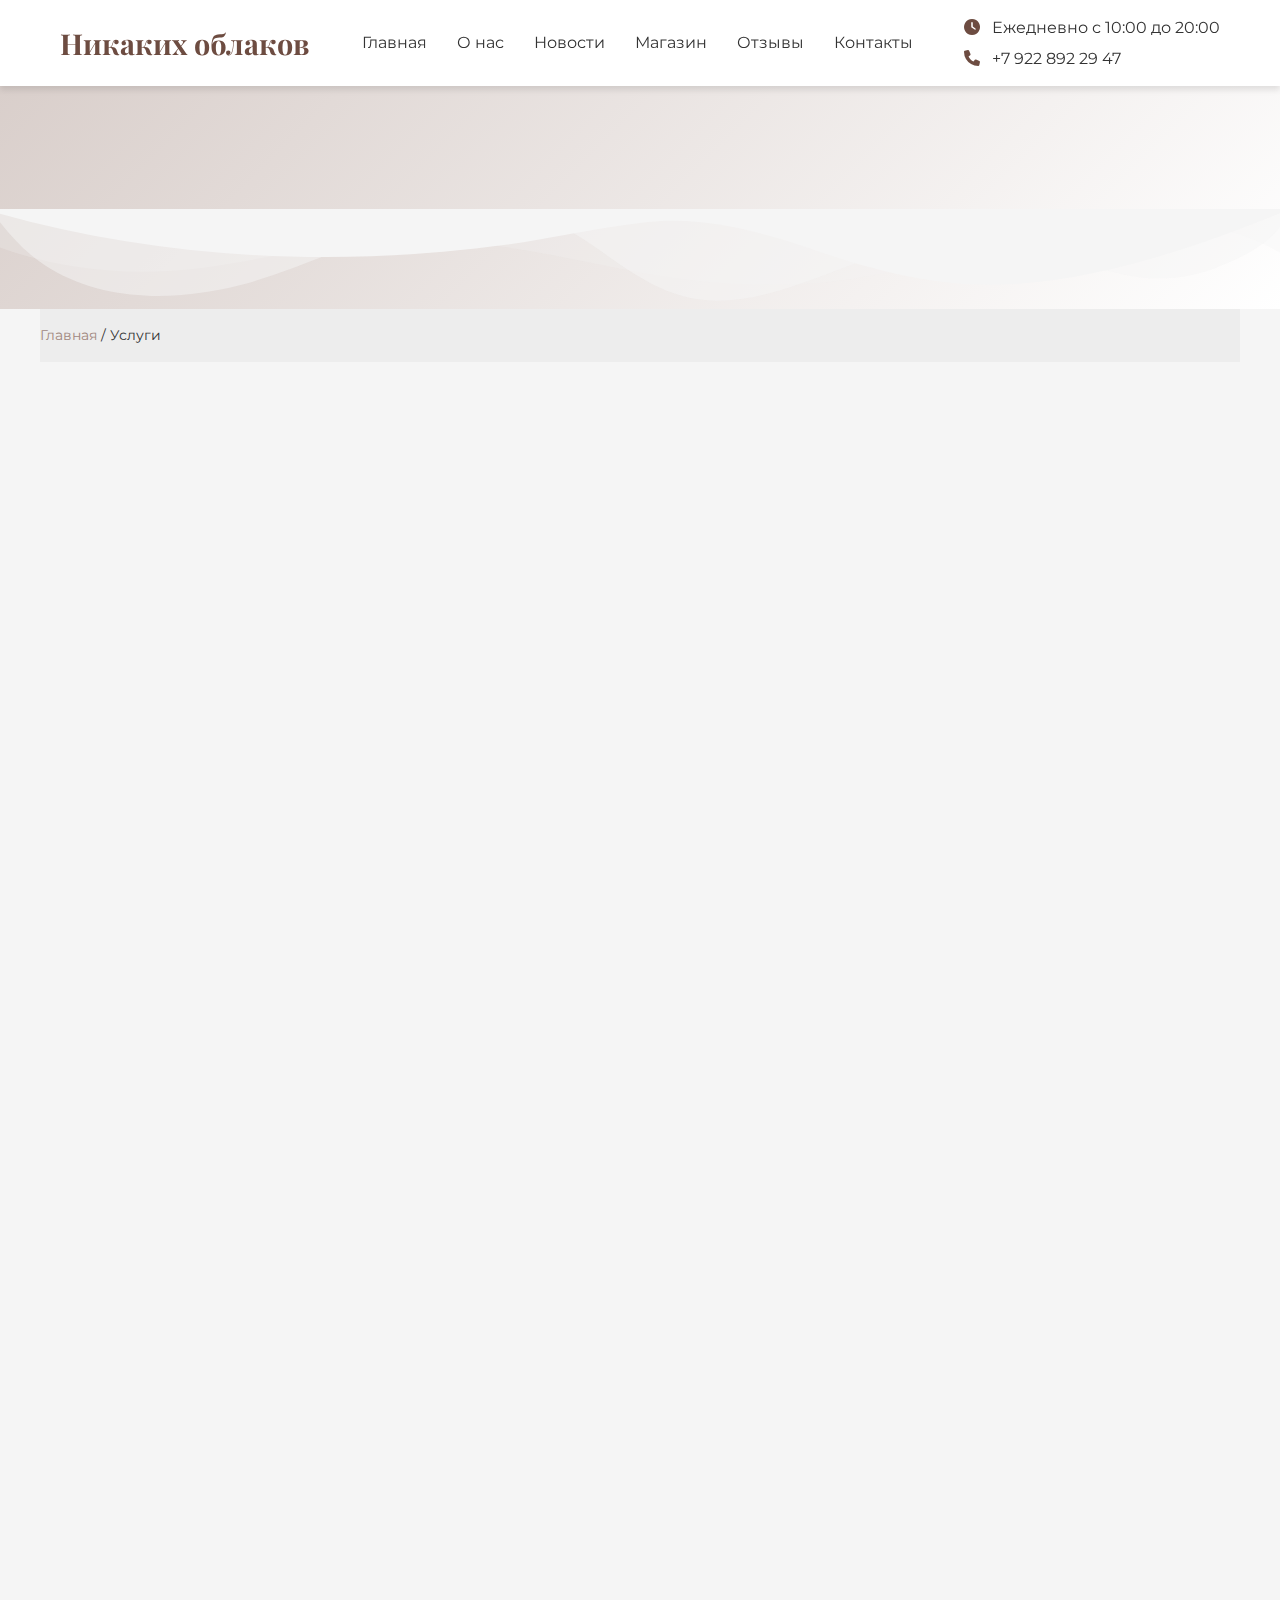
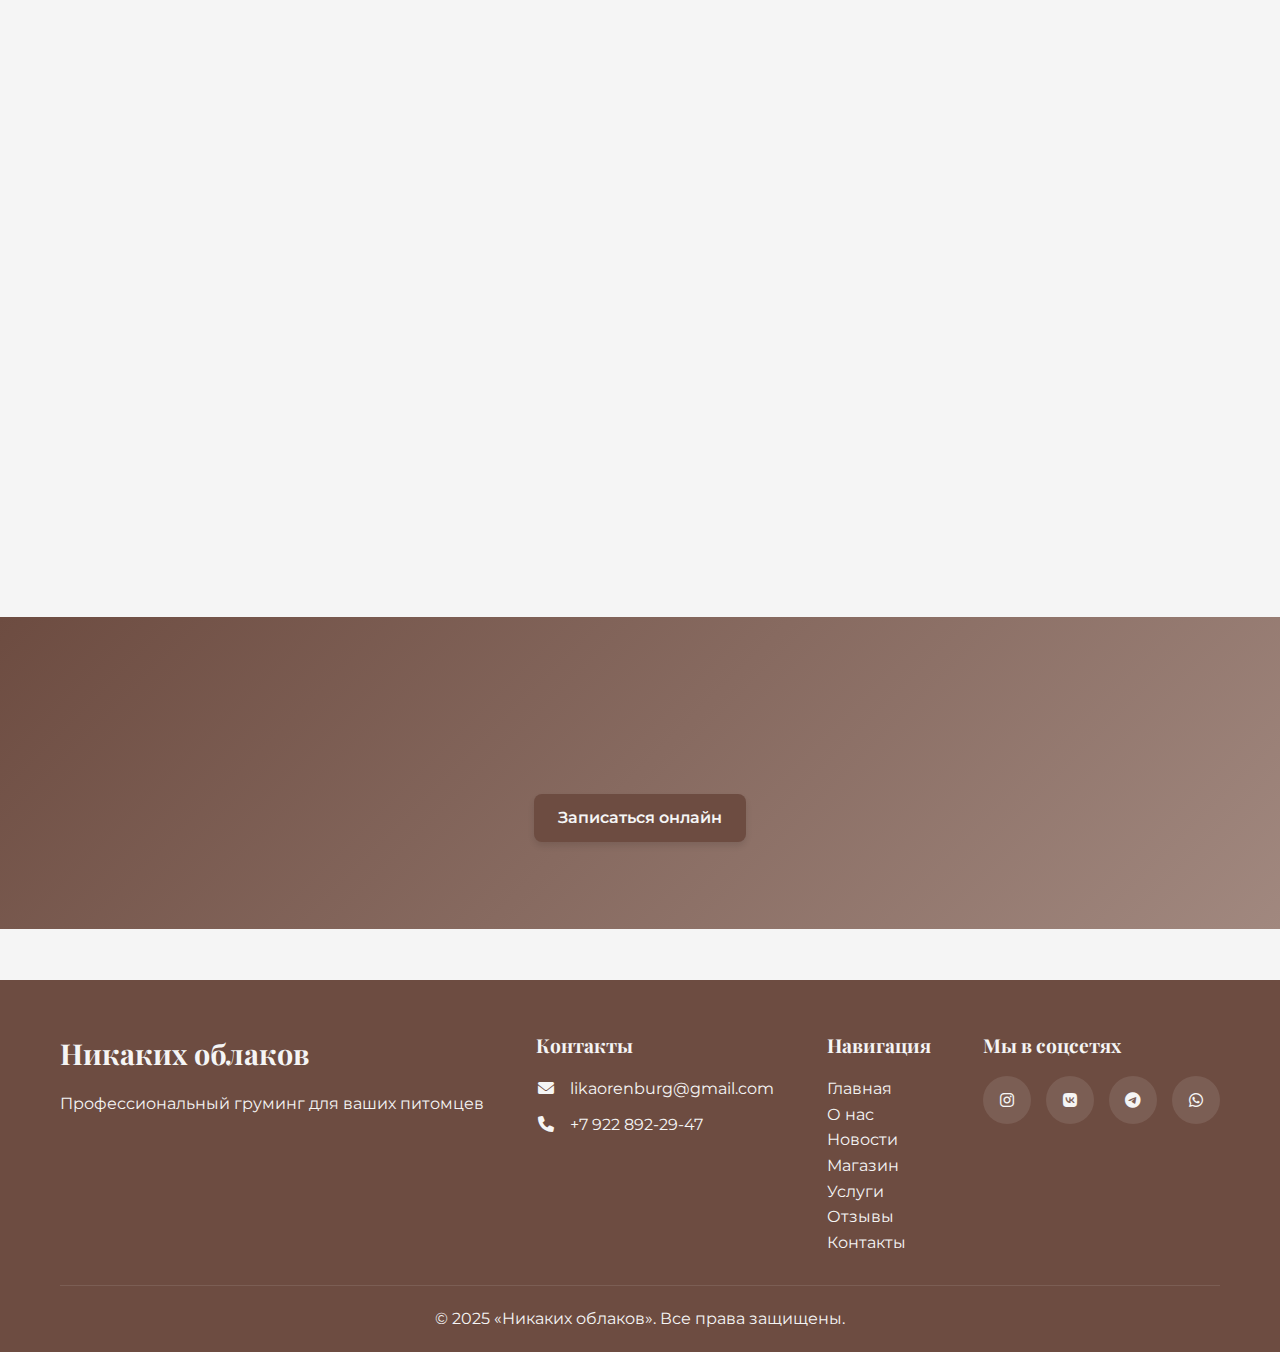
<file: services.html>
<!DOCTYPE html>
<html lang="ru">
<head>
    <meta charset="UTF-8">
    <meta name="viewport" content="width=device-width, initial-scale=1.0, maximum-scale=1.0, user-scalable=no">
    <title>Услуги | Никаких облаков - профессиональный груминг</title>
    <meta name="description" content="Полный спектр услуг груминга для ваших питомцев. Профессиональный уход, стрижки, спа-процедуры и многое другое.">
    <link rel="preconnect" href="https://fonts.googleapis.com">
    <link rel="preconnect" href="https://fonts.gstatic.com" crossorigin>
    <link href="https://fonts.googleapis.com/css2?family=Montserrat:wght@400;500;700&family=Playfair+Display:wght@400;700&display=swap" rel="stylesheet">
    <link rel="stylesheet" href="https://cdnjs.cloudflare.com/ajax/libs/font-awesome/6.0.0/css/all.min.css">
    <link rel="stylesheet" href="style.css">
</head>
<body>
   <!-- Мобильное меню -->
    <div class="mobile-menu-btn">
        <div class="hamburger">
            <span></span>
            <span></span>
            <span></span>
        </div>
    </div>

    <header class="header">
        <div class="container">
            <h1 class="logo">Никаких облаков</h1>
            <nav class="navbar">
                <ul class="nav-links">
                    <li><a href="index.html" class="nav-link">Главная</a></li>
                    <li><a href="about.html" class="nav-link">О нас</a></li>
                     <li><a href="novosti.html" class="nav-link">Новости</a></li>
                    <li><a href="shop.html" class="nav-link">Магазин</a></li>
                    <li><a href="reviews.html" class="nav-link">Отзывы</a></li>
                    <li><a href="contacts.html" class="nav-link">Контакты</a></li>
                </ul>
            </nav>
            <div class="contact-info">
                <p><i class="fas fa-clock"></i> Ежедневно с 10:00 до 20:00</p>
                <p><i class="fas fa-phone" aria-hidden="true"></i> <a href="tel:+79228922947">+7 922 892 29 47</a></p>
            </div>
        </div>
    </header>

    <main>
        <!-- Герой секция -->
        <section class="page-hero">
            <div class="container">
                <h1 class="page-title animate-fade-up">Наши услуги</h1>
            </div>
            <div class="hero-wave"><p class="page-subtitle animate-fade-up animate-delay-100">Профессиональный уход для ваших питомцев</p></div>
        </section>

        <!-- Хлебные крошки -->
        <div class="breadcrumbs container">
            <a href="index.html">Главная</a> <span>/ Услуги</span>
        </div>

        <!-- Секция услуг -->
        <section class="services-section">
            <div class="container">
                <div class="services-grid">
                    <div class="service-card animate-fade-up">
                        <div class="service-icon">
                            <i class="fas fa-cut"></i>
                        </div>
                        <h3>Стрижка</h3>
                        <p>Стрижка животных без мытья</p>
                        <a href="#" class="price-link" data-service="2 499р">Посмотреть прайс для <b>крупных</b> животных →</a>
                        <a href="#" class="price-link" data-service="2 899р">Посмотреть прайс для <b>средних</b> животных →</a>
                        <a href="#" class="price-link" data-service="3 299р">Посмотреть прайс для <b>маленьких</b> животных →</a>
                    </div>

                    <div class="service-card animate-fade-up animate-delay-100">
                        <div class="service-icon">
                            <i class="fas fa-brush"></i>
                        </div>
                        <h3>Вычесывание</h3>
                        <p>Тщательное вычесывание животных</p>
                        <a href="#" class="price-link" data-service="1 799р">Посмотреть прайс для <b>крупных</b> животных→</a>
                        <a href="#" class="price-link" data-service="2 299р">Посмотреть прайс <b>средних</b> животных →</a>
                        <a href="#" class="price-link" data-service="2 599р">Посмотреть прайс <b>маленьких</b> животных →</a>
                    </div>

                    <div class="service-card animate-fade-up animate-delay-200">
                        <div class="service-icon">
                            <i class="fas fa-paw"></i>
                        </div>
                        <h3>Подстригание когтей</h3>
                        <p>Аккуратно и безболезненно</p>
                        <a href="#" class="price-link" data-service="999р">Посмотреть прайс для <b>кошек</b> →</a>
                        <a href="#" class="price-link" data-service="1 399р">Посмотреть прайс для <b>собак</b> →</a>
                    </div>

                    <div class="service-card animate-fade-up">
                        <div class="service-icon">
                            <i class="fas fa-wind"></i>
                        </div>
                        <h3>Экспресс-линька</h3>
                        <p>Вычесывание линяющей шерсти</p>
                        <a href="#" class="price-link" data-service="3 499р">Посмотреть прайс для <b>кошек</b> →</a>
                        <a href="#" class="price-link" data-service="4 499р">Посмотреть прайс для <b>собак</b> →</a>
                    </div>

                    <div class="service-card animate-fade-up animate-delay-100">
                        <div class="service-icon">
                            <i class="fas fa-spa"></i>
                        </div>
                        <h3>Спа-процедуры</h3>
                        <p>Расслабляющие спа-процедуры для питомца</p>
                        <a href="#" class="price-link" data-service="1 399р">Посмотреть прайс для <b>кошек</b> →</a>
                        <a href="#" class="price-link" data-service="2 399р">Посмотреть прайсдля <b>собак</b> →</a>
                    </div>

                    <div class="service-card animate-fade-up animate-delay-200">
                        <div class="service-icon">
                            <i class="fas fa-graduation-cap"></i>
                        </div>
                        <h3>Дрессировка трюкам</h3>
                        <p>Обучение трюкам с вкусняшками</p>
                        <a href="#" class="price-link" data-service="2 999р">Посмотреть прайс для <b>кошек</b> →</a>
                        <a href="#" class="price-link" data-service="3 999р">Посмотреть прайсдля <b>собак</b> →</a>
                    </div>

                    <div class="service-card animate-fade-up">
                        <div class="service-icon">
                            <i class="fas fa-star"></i>
                        </div>
                        <h3>Персональный стилист</h3>
                        <p>Индивидуальный стиль для вашего питомца</p>
                        <a href="#" class="price-link" data-service="6 799р">Посмотреть прайс →</a>
                    </div>
                </div>
            </div>
        </section>

        <!-- Секция с изображением -->
        <section class="services-image-section">
            <img src="pic/6.png" alt="Девушка с собакой" class="animate-scale" loading="lazy">
        </section>

        <!-- CTA секция -->
        <section class="cta-section">
            <div class="container">
                <h2 class="section-title animate-fade-in">Готовы записаться?</h2>
                <p class="animate-fade-up">Оставьте заявку и мы подберем удобное время для визита</p>
                <a href="sign_up.html" class="btn btn-primary signup-button">Записаться онлайн</a>
            </div>
        </section>
    </main>
<br></br>
    <footer class="footer">
        <div class="container">
            <div class="footer-content">
                <div class="footer-info">
                    <h3>Никаких облаков</h3>
                    <p>Профессиональный груминг для ваших питомцев</p>
                </div>
                <div class="footer-links">
                    <h4>Контакты</h4>
                    <p><i class="fas fa-envelope" aria-hidden="true"></i> <a href="mailto:likaorenburg@gmail.com">likaorenburg@gmail.com</a></p>
                    <p><i class="fas fa-phone" aria-hidden="true"></i> <a href="tel:+79228922947">+7 922 892-29-47</a></p>
                </div>
                <div class="footer-social">
                    <h4>Навигация</h4>
                        <p><a href="index.html" >Главная</a></p>
                        <p><a href="about.html" >О нас</a></p>
                        <p><a href="novosti.html" >Новости</a></p>
                        <p><a href="shop.html" >Магазин</a></p>
                        <p><a href="services.html" >Услуги</a></p>
                        <p><a href="reviews.html" >Отзывы</a></p>
                        <p><a href="contacts.html" >Контакты</a></p>
                </div>
                <div class="footer-social">
                    <h4>Мы в соцсетях</h4>
                    <div class="social-icons">
                        <a href="https://www.instagram.com/lika.llk?igsh=MXBvd2c1MWhpaTl4cw==&utm_source=ig_contact_invite" aria-label="Инстаграм"><i class="fab fa-instagram"></i></a>
                        <a href="https://vk.com/likallk" aria-label="ВКонтакте"><i class="fab fa-vk"></i></a>
                        <a href="https://t.me/likallk" aria-label="Телеграм"><i class="fab fa-telegram"></i></a>
                        <a href="https://wa.me/79228922947" aria-label="WhatsApp"><i class="fab fa-whatsapp"></i></a>
                    </div>
                </div>
            </div>
            <div class="footer-bottom">
                <p>&copy; 2025 «Никаких облаков». Все права защищены.</p>
            </div>
        </div>
    </footer>

    <!-- Кнопка "Наверх" -->
    <div class="back-to-top" title="Наверх">
        <i class="fas fa-arrow-up"></i>
    </div>

    <script src="script.js"></script>
    


</body>
</html>
</file>
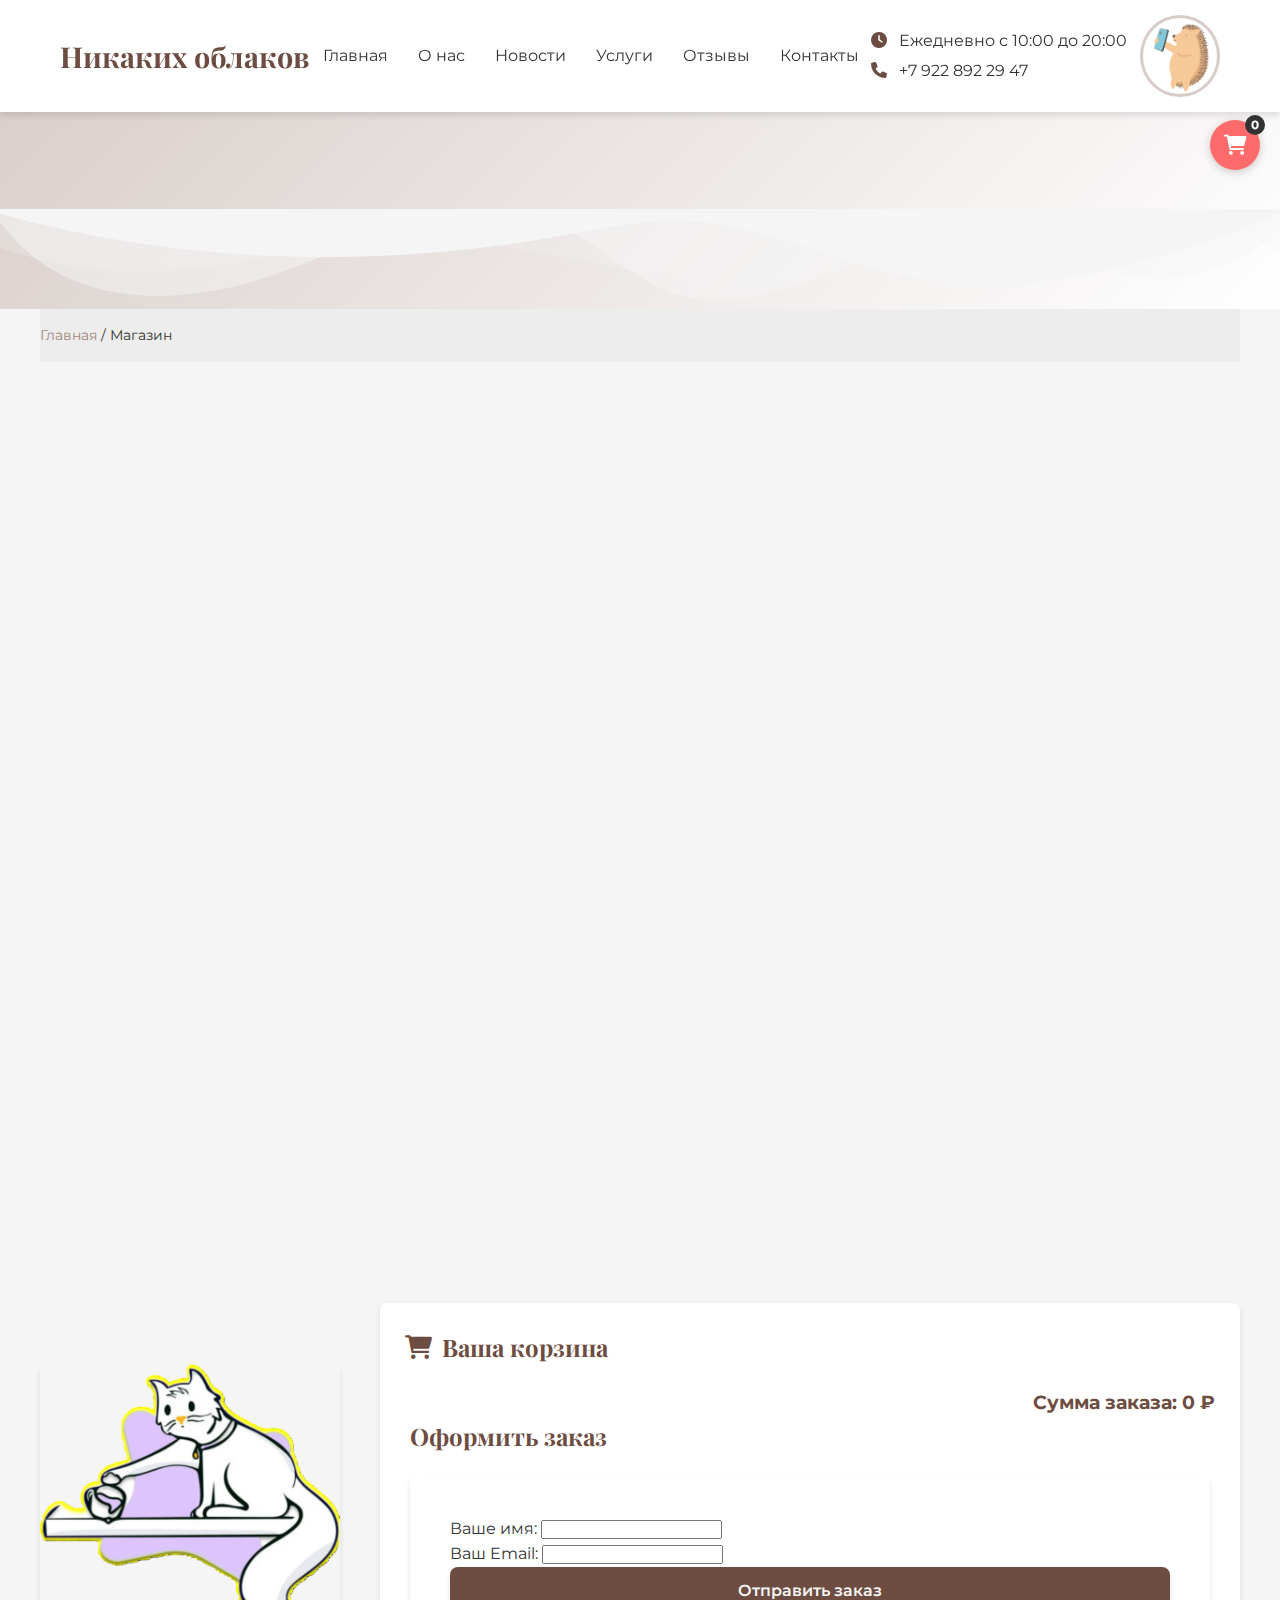
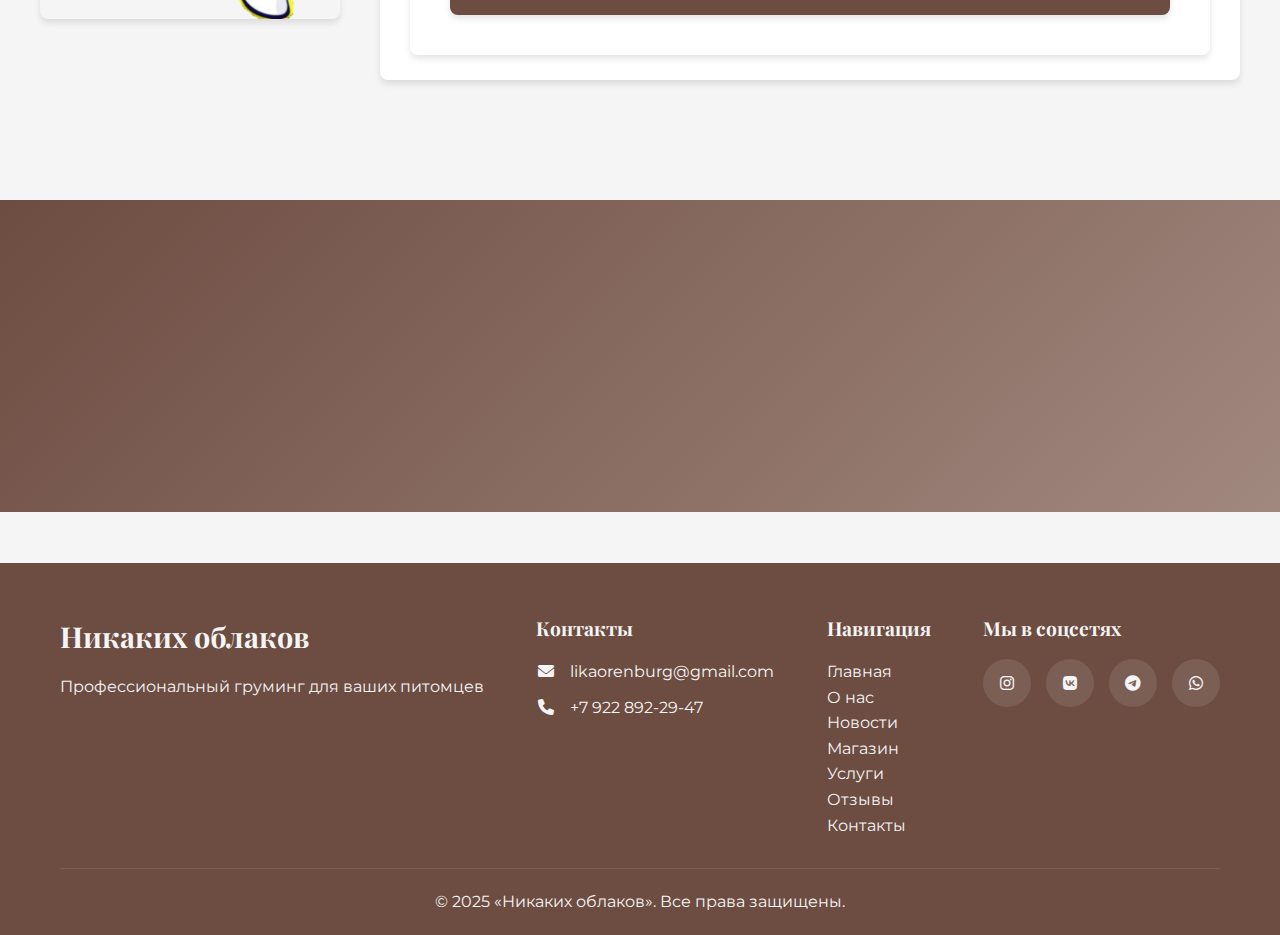
<file: shop.html>
<!DOCTYPE html>
<html lang="ru">
<head>
  <meta charset="UTF-8" />
  <meta name="viewport" content="width=device-width, initial-scale=1.0, maximum-scale=1.0, user-scalable=no">
  <title>Наш магазин</title>
  <link rel="stylesheet" href="style.css" />
  <link href="https://fonts.googleapis.com/css2?family=Montserrat:wght@400;500;600&family=Playfair+Display:wght@700&display=swap" rel="stylesheet">
  <link rel="stylesheet" href="https://cdnjs.cloudflare.com/ajax/libs/font-awesome/6.0.0-beta3/css/all.min.css">
   <style>
    /* Стили для круглой кнопки корзины */
    .floating-cart-btn {
      position: fixed;
      top: 120px;
      right: 20px;
      width: 50px;
      height: 50px;
      background-color: #ff6b6b;
      color: white;
      border-radius: 50%;
      display: flex;
      align-items: center;
      justify-content: center;
      font-size: 20px;
      box-shadow: 0 2px 10px rgba(0,0,0,0.2);
      z-index: 100;
      cursor: pointer;
      transition: all 0.3s ease;
      text-decoration: none;
    }
    
    .floating-cart-btn:hover {
      background-color: #ff5252;
      transform: scale(1.1);
    }
    
    .cart-badge {
      position: absolute;
      top: -5px;
      right: -5px;
      background-color: #333;
      color: white;
      border-radius: 50%;
      width: 20px;
      height: 20px;
      display: flex;
      align-items: center;
      justify-content: center;
      font-size: 12px;
      font-weight: bold;
    }
    
    /* Добавляем якорь перед корзиной */
    .cart-anchor {
      position: relative;
      top: -100px; /* Компенсируем высоту шапки */
    }
    
    @media (max-width: 768px) {
      .floating-cart-btn {
        top: 100px;
        right: 15px;
        width: 45px;
        height: 45px;
        font-size: 18px;
      }
      .cart-anchor {
        top: -80px; /* Меньшее смещение для мобильных */
      }
    }
  </style>
</head>
<body class="fade-in">
 <!-- Мобильное меню -->
    <div class="mobile-menu-btn">
        <div class="hamburger">
            <span></span>
            <span></span>
            <span></span>
        </div>
    </div>

    <header class="header">
        <div class="container">
            <h1 class="logo">Никаких облаков</h1>
            <nav class="navbar">
                <ul class="nav-links">
                  <li><a href="index.html" class="nav-link">Главная</a></li>
                    <li><a href="about.html" class="nav-link">О нас</a></li>
                     <li><a href="novosti.html" class="nav-link">Новости</a></li>
                    <li><a href="services.html" class="nav-link">Услуги</a></li>
                    <li><a href="reviews.html" class="nav-link">Отзывы</a></li>
                    <li><a href="contacts.html" class="nav-link">Контакты</a></li>
                </ul>
            </nav>
            <div class="contact-info">
                <p><i class="fas fa-clock"></i> Ежедневно с 10:00 до 20:00</p>
                <p><i class="fas fa-phone" aria-hidden="true"></i> <a href="tel:+79228922947">+7 922 892 29 47</a></p>
            </div>
            <img src="pic/4.png" alt="Drawing of girl and dog" class="header-image" width="80" />
        </div>
      
  </header>

  <section class="page-hero">
            <div class="container">
                <h1 class="page-title animate-fade-up">Магазин товаров</h1>
            </div>
            <div class="hero-wave"><p class="page-subtitle animate-fade-up animate-delay-100">Лучшие товары для ваших питомцев по доступным ценам</p></div>
        </section>

<!-- Хлебные крошки -->
        <div class="breadcrumbs container">
            <a href="index.html">Главная</a> <span>/ Магазин</span>
        </div>
        
        <!-- Кнопка корзины -->
        <a href="#cart-anchor" class="floating-cart-btn">
          <i class="fas fa-shopping-cart"></i>
          <span id="cart-counter" class="cart-badge">0</span>
        </a>


  <section class="main-content container">
    <div class="product-categories" id="products">
      <div class="category animate-fade-up" data-name="Шампунь" data-price="499">
        <h3>Шампуни</h3>
        <p>Средства гигиены для питомцев</p>
        <p class="price">Цена: 499 ₽</p>
        <button class="btn btn-primary" onclick="addToCart(this)">Добавить в корзину</button>
      </div>
      <div class="category animate-fade-up animate-delay-100" data-name="Амуниция" data-price="1299">
        <h3>Амуниция</h3>
        <p>Долговечная амуниция</p>
        <p class="price">Цена: 1 299 ₽</p>
        <button class="btn btn-primary" onclick="addToCart(this)">Добавить в корзину</button>
      </div>
      <div class="category animate-fade-up animate-delay-200" data-name="Корм" data-price="1799">
        <h3>Корм</h3>
        <p>Лучший вариант питания</p>
        <p class="price">Цена: 1 799 ₽</p>
        <button class="btn btn-primary" onclick="addToCart(this)">Добавить в корзину</button>
      </div>
      <div class="category animate-fade-up" data-name="Лакомство" data-price="599">
        <h3>Лакомство "Вкусняшки"</h3>
        <p>Поощрение для любимца</p>
        <p class="price">Цена: 599 ₽</p>
        <button class="btn btn-primary" onclick="addToCart(this)">Добавить в корзину</button>
      </div>
      <div class="category animate-fade-up animate-delay-100" data-name="Лежанка" data-price="2499">
        <h3>Лежанка "Уютный Домик"</h3>
        <p>Мягкое место для сна</p>
        <p class="price">Цена: 2 499 ₽</p>
        <button class="btn btn-primary" onclick="addToCart(this)">Добавить в корзину</button>
      </div>
      <div class="category animate-fade-up animate-delay-200" data-name="Автокормушка" data-price="1899">
        <h3>Миска "Автокормушка"</h3>
        <p>Миска с автоподачей</p>
        <p class="price">Цена: 1 899 ₽</p>
        <button class="btn btn-primary" onclick="addToCart(this)">Добавить в корзину</button>
      </div>
      <div class="category animate-fade-up" data-name="Ошейник" data-price="799">
        <h3>Ошейник "Светоотражающий"</h3>
        <p>Светоотражающий ошейник</p>
        <p class="price">Цена: 799 ₽</p>
        <button class="btn btn-primary" onclick="addToCart(this)">Добавить в корзину</button>
      </div>
      <div class="category animate-fade-up animate-delay-100" data-name="Переноска" data-price="3199">
        <h3>Переноска "Комфорт"</h3>
        <p>Надёжная переноска</p>
        <p class="price">Цена: 3 199 ₽</p>
        <button class="btn btn-primary" onclick="addToCart(this)">Добавить в корзину</button>
      </div>
      <div class="category animate-fade-up animate-delay-200" data-name="Щетка" data-price="999">
        <h3>Щетка "Блеск"</h3>
        <p>Эффективная щетка</p>
        <p class="price">Цена: 999 ₽</p>
        <button class="btn btn-primary" onclick="addToCart(this)">Добавить в корзину</button>
      </div>
    </div>

    <!-- Якорь для точной прокрутки -->
    <div id="cart-anchor" class="cart-anchor"></div>
    <br></br>
    <div class="cart-section">
      <img src="pic/2.png" alt="Drawing of girl and dog" class="cart-image" width="300"/>
      
      <div id="cart" class="cart-box">
        <h2><i class="fas fa-shopping-cart"></i> Ваша корзина</h2>
        <ul id="cart-items" class="cart-items"></ul>
        <p class="total"><strong>Сумма заказа: <span id="total">0</span> ₽</strong></p>
        <div class="order-form-container">
      <h2 class="section-title">Оформить заказ</h2>
      <form id="order-form" class="appointment-form" action="https://formspree.io/f/xjkwowkn" method="POST">
        <div class="form-group">
          <label for="name">Ваше имя:</label>
          <input type="text" id="name" name="name" required>
        </div>
        <div class="form-group">
          <label for="email">Ваш Email:</label>
          <input type="email" id="email" name="email" required>
        </div>
        <input type="hidden" name="cart" id="cart-hidden">
        <input type="hidden" name="total" id="total-hidden">
        <button type="submit" class="btn btn-primary btn-block">Отправить заказ</button>
      </form>  
    </div>
  </section>
      </div>
    </div>

  <!-- CTA секция -->
        <section class="cta-section">
            <div class="container">
                <h2 class="section-title animate-fade-in">Готовы записаться?</h2>
                <p class="animate-fade-up">Оставьте заявку и мы подберем удобное время для визита</p>
                <a href="sign_up.html" class="btn btn-primary animate-fade-up animate-delay-100">Записаться онлайн</a>
            </div>
        </section>
        <br></br>
            </div>
        </div>
    </section>

  <footer class="footer">
        <div class="container">
            <div class="footer-content">
                <div class="footer-info">
                    <h3>Никаких облаков</h3>
                    <p>Профессиональный груминг для ваших питомцев</p>
                </div>
                <div class="footer-links">
                    <h4>Контакты</h4>
                    <p><i class="fas fa-envelope" aria-hidden="true"></i> <a href="mailto:likaorenburg@gmail.com">likaorenburg@gmail.com</a></p>
                    <p><i class="fas fa-phone" aria-hidden="true"></i> <a href="tel:+79228922947">+7 922 892-29-47</a></p>
                </div>
                <div class="footer-social">
                    <h4>Навигация</h4>
                        <p><a href="index.html" >Главная</a></p>
                        <p><a href="about.html" >О нас</a></p>
                        <p><a href="novosti.html" >Новости</a></p>
                        <p><a href="shop.html" >Магазин</a></p>
                        <p><a href="services.html" >Услуги</a></p>
                        <p><a href="reviews.html" >Отзывы</a></p>
                        <p><a href="contacts.html" >Контакты</a></p>
                </div>
                <div class="footer-social">
                    <h4>Мы в соцсетях</h4>
                    <div class="social-icons">
                        <a href="https://www.instagram.com/lika.llk?igsh=MXBvd2c1MWhpaTl4cw==&utm_source=ig_contact_invite" aria-label="Инстаграм"><i class="fab fa-instagram"></i></a>
                        <a href="https://vk.com/likallk" aria-label="ВКонтакте"><i class="fab fa-vk"></i></a>
                        <a href="https://t.me/likallk" aria-label="Телеграм"><i class="fab fa-telegram"></i></a>
                        <a href="https://wa.me/79228922947" aria-label="WhatsApp"><i class="fab fa-whatsapp"></i></a>
                    </div>
                </div>
            </div>
            <div class="footer-bottom">
                <p>&copy; 2025 «Никаких облаков». Все права защищены.</p>
            </div>
        </div>
    </footer>

    <!-- Кнопка "Наверх" -->
    <div class="back-to-top" title="Наверх">
        <i class="fas fa-arrow-up"></i>
    </div>

    <script src="script.js"></script>

   <script>
    const cartItems = [];
    function addToCart(button) {
      const item = button.closest('.category');
      const name = item.dataset.name;
      const price = parseInt(item.dataset.price);

      cartItems.push({ name, price });
      renderCart();
      updateCartCounter();
      
      // Анимация добавления в корзину
      button.classList.add('animate-scale');
      setTimeout(() => {
        button.classList.remove('animate-scale');
      }, 600);
    }
    
    function renderCart() {
      const cartList = document.getElementById('cart-items');
      cartList.innerHTML = '';
      let total = 0;
      
      cartItems.forEach(item => {
        const li = document.createElement('li');
        li.innerHTML = `<span class="item-name">${item.name}</span> <span class="item-price">${item.price} ₽</span>`;
        cartList.appendChild(li);
        total += item.price;
      });
      
      document.getElementById('total').textContent = total;
      document.getElementById('total-hidden').value = total;
      document.getElementById('cart-hidden').value = JSON.stringify(cartItems);
    }
    
    function updateCartCounter() {
      document.getElementById('cart-counter').textContent = cartItems.length;
    }
    
    // Плавная прокрутка к корзине
    document.querySelector('.floating-cart-btn').addEventListener('click', function(e) {
      e.preventDefault();
      const anchor = document.getElementById('cart-anchor');
      window.scrollTo({
        top: anchor.offsetTop,
        behavior: 'smooth'
      });
    });
    
    // Инициализация при загрузке
    document.addEventListener('DOMContentLoaded', function() {
      renderCart();
      updateCartCounter();
    });
  </script>
</body>
</html>
</file>
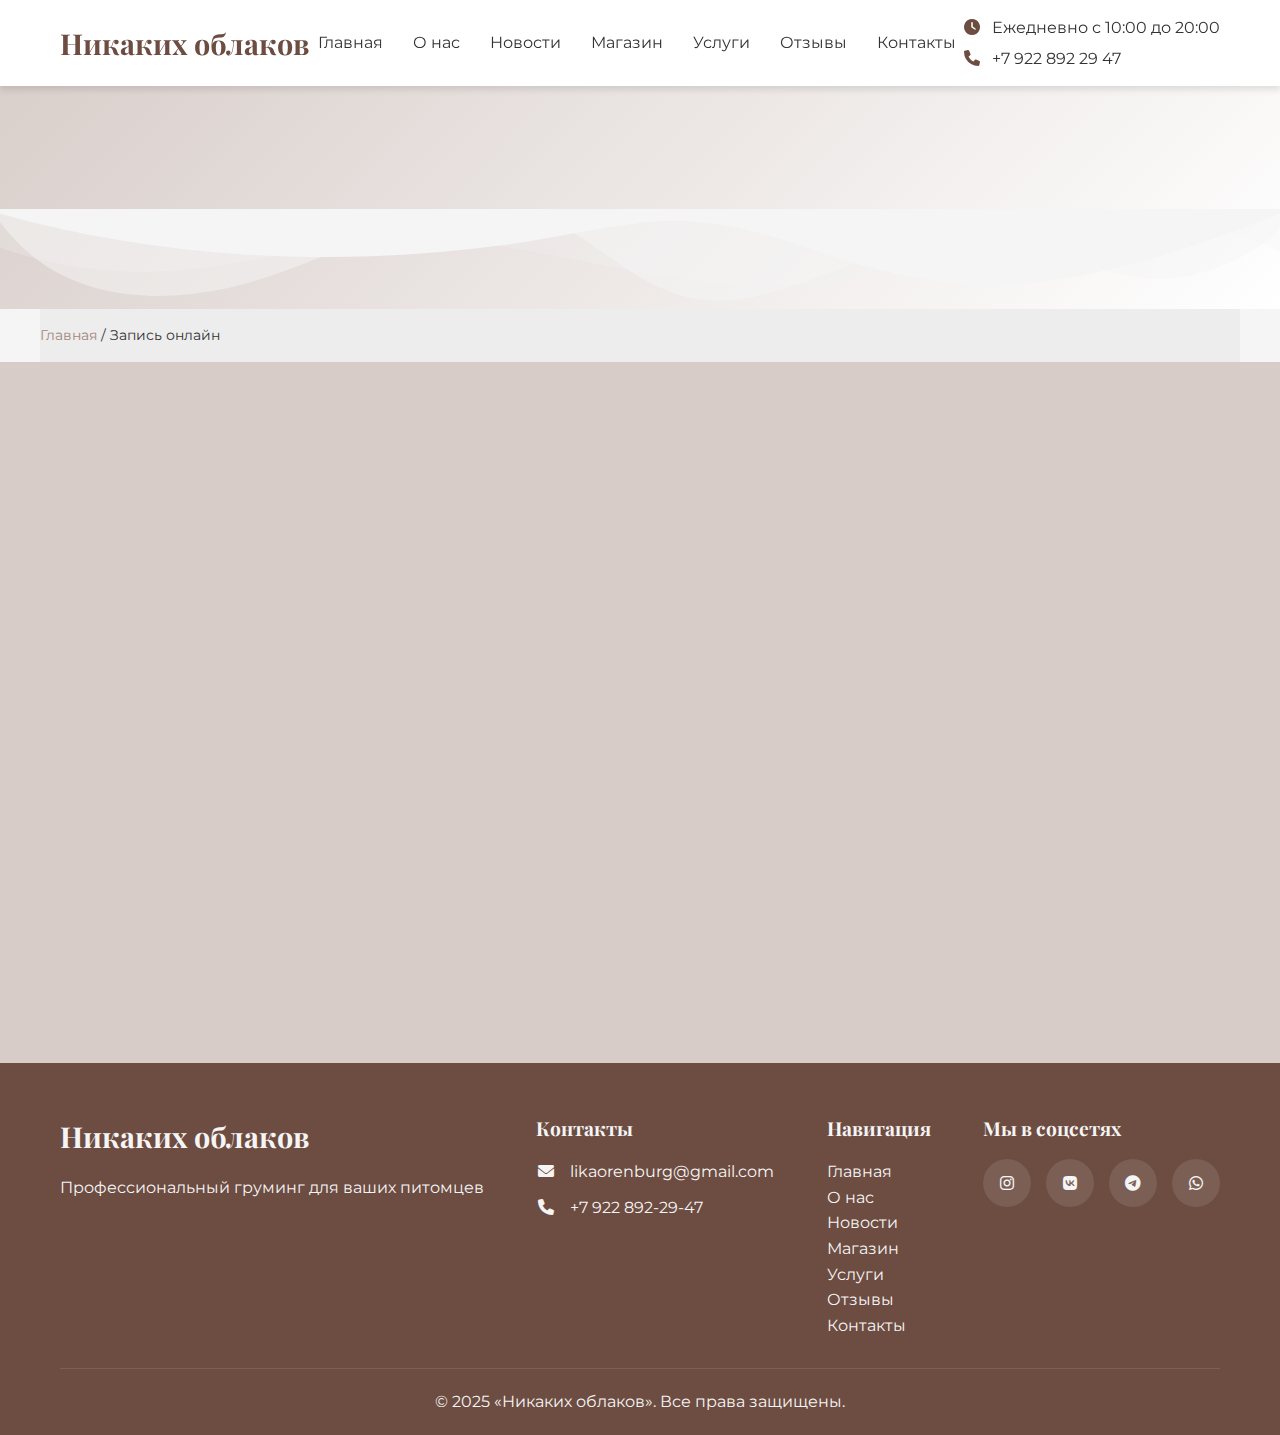
<file: sign_up.html>
<!DOCTYPE html>
<html lang="ru">
<head>
    <meta charset="UTF-8">
    <meta name="viewport" content="width=device-width, initial-scale=1.0, maximum-scale=1.0, user-scalable=no">
    <title>Запись на услуги | Никаких облаков - профессиональный груминг</title>
    <meta name="description" content="Запишитесь на профессиональный груминг для вашего питомца. Стрижки, вычесывание, спа-процедуры и другие услуги.">
    <link rel="preconnect" href="https://fonts.googleapis.com">
    <link rel="preconnect" href="https://fonts.gstatic.com" crossorigin>
    <link href="https://fonts.googleapis.com/css2?family=Montserrat:wght@400;500;700&family=Playfair+Display:wght@400;700&display=swap" rel="stylesheet">
    <link rel="stylesheet" href="https://cdnjs.cloudflare.com/ajax/libs/font-awesome/6.0.0/css/all.min.css">
    <link rel="stylesheet" href="style.css">
</head>
<body class="fade-in">
    <!-- Мобильное меню -->
    <div class="mobile-menu-btn">
        <div class="hamburger">
            <span></span>
            <span></span>
            <span></span>
        </div>
    </div>

    <header class="header">
        <div class="container">
            <h1 class="logo">Никаких облаков</h1>
            <nav class="navbar">
                <ul class="nav-links">
                    <li><a href="index.html" class="nav-link">Главная</a></li>
                    <li><a href="about.html" class="nav-link">О нас</a></li>
                     <li><a href="novosti.html" class="nav-link">Новости</a></li>
                    <li><a href="shop.html" class="nav-link">Магазин</a></li>
                    <li><a href="services.html" class="nav-link">Услуги</a></li>
                    <li><a href="reviews.html" class="nav-link">Отзывы</a></li>
                    <li><a href="contacts.html" class="nav-link">Контакты</a></li>
                </ul>
            </nav>
            <div class="contact-info">
                <p><i class="fas fa-clock"></i> Ежедневно с 10:00 до 20:00</p>
                <p><i class="fas fa-phone" aria-hidden="true"></i> <a href="tel:+79228922947">+7 922 892 29 47</a></p>
            </div>
        </div>
    </header>

    <main>
        <!-- Герой секция -->

        <section class="page-hero">
            <div class="container">
                <h1 class="page-title animate-fade-up">Запись на услуг</h1>
            </div>
            <div class="hero-wave"><p class="page-subtitle animate-fade-up animate-delay-100">Профессиональный уход для ваших питомцев</p></div>
        </section>

<!-- Хлебные крошки -->
        <div class="breadcrumbs container">
            <a href="index.html">Главная</a> <span>/ Запись онлайн</span>
        </div>

        <!-- Форма записи -->
        <section class="appointment-section">
            <div class="container">
                <div class="appointment-form animate-fade-up">
                    <form action="https://formspree.io/f/xjkwowkn" method="post">
                        <div class="form-group">
                            <label for="name">Ваше имя:</label>
                            <input type="text" id="name" name="name" required>
                        </div>
                        <br>
                        <div class="form-group">
                            <label for="phone">Ваш телефон:</label>
                            <input type="tel" id="phone" name="phone" required>
                        </div>
                        <br>
                        <div class="form-group">
                            <label for="pet_name">Имя питомца:</label>
                            <input type="text" id="pet_name" name="pet_name" required>
                        </div>
                        <br>
                        <div class="form-group" id="services-container">
                            <label>Выберите услуги:</label>
                            <div class="service-row">
                                <select name="service" class="service-select" required>
                                    <option value="" disabled selected>-- Выберите услугу --</option>
                                    <option value="grooming" data-price="2499">Стрижка небольших собак (2,499 ₽)</option>
                                    <option value="grooming" data-price="2899">Стрижка средних собак (2,899 ₽)</option>
                                    <option value="grooming" data-price="3299">Стрижка крупных собак (3,299 ₽)</option>
                                    <option value="bathing" data-price="1799">Вычесывание небольших (1,799 ₽)</option>
                                    <option value="bathing" data-price="2299">Вычесывание средних (2,299 ₽)</option>
                                    <option value="bathing" data-price="2599">Вычесывание крупных (2,599 ₽)</option>
                                    <option value="nails" data-price="999">Подстригание когтей для кошек (999 ₽)</option>
                                    <option value="nails" data-price="1399">Подстригание когтей для собак(1,399 ₽)</option>
                                    <option value="other" data-price="3499">Экспресс-линька для кошек (3,499 ₽)</option>
                                    <option value="other" data-price="4499">Экспресс-линька для собак (4,499 ₽)</option>
                                    <option value="spa" data-price="1399">Спа-процедуры для кошек (1,399 ₽)</option>
                                    <option value="spa" data-price="1399">Спа-процедуры для собак (2,399 ₽)</option>
                                    <option value="truki" data-price="2999">Дрессировка трюкам для кошек (2,999 ₽)</option>
                                    <option value="truki" data-price="3999">Дрессировка трюкам для собак (3,999 ₽)</option>
                                    <option value="stilist" data-price="6799">Персональный стилист (6,799 ₽)</option>
                                </select>
                                <button type="button" class="btn btn-secondary remove-btn"><i class="fas fa-minus"></i></button>
                            </div>
                        </div>
                        
                        <button type="button" id="add-service-btn" class="btn btn-secondary">
                            <i class="fas fa-plus"></i> Добавить услугу
                        </button>
                        
                        <div class="total-section">
                            <p>Итого: <strong><span id="total-price">0</span> ₽</strong></p>
                        </div>
                        
                        <button type="submit" class="btn btn-primary btn-block">
                            <i class="fas fa-paper-plane"></i> Отправить заявку
                        </button>
                    </form>
                </div>
            </div>
        </section>
    </main>

    <footer class="footer">
        <div class="container">
            <div class="footer-content">
                <div class="footer-info">
                    <h3>Никаких облаков</h3>
                    <p>Профессиональный груминг для ваших питомцев</p>
                </div>
                <div class="footer-links">
                    <h4>Контакты</h4>
                    <p><i class="fas fa-envelope" aria-hidden="true"></i> <a href="mailto:likaorenburg@gmail.com">likaorenburg@gmail.com</a></p>
                    <p><i class="fas fa-phone" aria-hidden="true"></i> <a href="tel:+79228922947">+7 922 892-29-47</a></p>
                </div>
                <div class="footer-social">
                    <h4>Навигация</h4>
                        <p><a href="index.html" >Главная</a></p>
                        <p><a href="about.html" >О нас</a></p>
                        <p><a href="novosti.html" >Новости</a></p>
                        <p><a href="shop.html" >Магазин</a></p>
                        <p><a href="services.html" >Услуги</a></p>
                        <p><a href="reviews.html" >Отзывы</a></p>
                        <p><a href="contacts.html" >Контакты</a></p>
                </div>
                <div class="footer-social">
                    <h4>Мы в соцсетях</h4>
                    <div class="social-icons">
                        <a href="https://www.instagram.com/lika.llk?igsh=MXBvd2c1MWhpaTl4cw==&utm_source=ig_contact_invite" aria-label="Инстаграм"><i class="fab fa-instagram"></i></a>
                        <a href="https://vk.com/likallk" aria-label="ВКонтакте"><i class="fab fa-vk"></i></a>
                        <a href="https://t.me/likallk" aria-label="Телеграм"><i class="fab fa-telegram"></i></a>
                        <a href="https://wa.me/79228922947" aria-label="WhatsApp"><i class="fab fa-whatsapp"></i></a>
                    </div>
                </div>
            </div>
            <div class="footer-bottom">
                <p>&copy; 2025 «Никаких облаков». Все права защищены.</p>
            </div>
        </div>
    </footer>

    <!-- Кнопка "Наверх" -->
    <div class="back-to-top" title="Наверх">
        <i class="fas fa-arrow-up"></i>
    </div>

    <script src="script.js"></script>


    <script>
        document.addEventListener('DOMContentLoaded', function () {
            const container = document.getElementById('services-container');
            const addBtn = document.getElementById('add-service-btn');
            
           function createServiceRow() {
    const row = document.createElement('div');
    row.className = 'service-row';
    row.innerHTML = `
        <select name="service" class="service-select" required>
            <option value="" disabled selected>-- Выберите услугу --</option>
            <option value="grooming" data-price="2499">Стрижка небольших собак (2,499 ₽)</option>
            <option value="grooming" data-price="2899">Стрижка средних собак (2,899 ₽)</option>
            <option value="grooming" data-price="3299">Стрижка крупных собак (3,299 ₽)</option>
            <option value="bathing" data-price="1799">Вычесывание небольших (1,799 ₽)</option>
            <option value="bathing" data-price="2299">Вычесывание средних (2,299 ₽)</option>
            <option value="bathing" data-price="2599">Вычесывание крупных (2,599 ₽)</option>
            <option value="nails" data-price="999">Подстригание когтей для кошек (999 ₽)</option>
            <option value="nails" data-price="1399">Подстригание когтей для собак(1,399 ₽)</option>
            <option value="other" data-price="3499">Экспресс-линька для кошек (3,499 ₽)</option>
            <option value="other" data-price="4499">Экспресс-линька для собак (4,499 ₽)</option>
            <option value="spa" data-price="1399">Спа-процедуры для кошек (1,399 ₽)</option>
            <option value="spa" data-price="1399">Спа-процедуры для собак (2,399 ₽)</option>
            <option value="truki" data-price="2999">Дрессировка трюкам для кошек (2,999 ₽)</option>
            <option value="truki" data-price="3999">Дрессировка трюкам для собак (3,999 ₽)</option>
            <option value="stilist" data-price="6799">Персональный стилист (6,799 ₽)</option>
        </select>
        <button type="button" class="btn btn-secondary remove-btn"><i class="fas fa-minus"></i></button>
    `;
    return row;
}
            
            // Добавление новой услуги
            addBtn.addEventListener('click', function () {
                const newRow = createServiceRow();
                container.appendChild(newRow);
                calculateTotal();
            });
            
            // Удаление услуги
            container.addEventListener('click', function (e) {
                if (e.target.classList.contains('remove-btn') || e.target.closest('.remove-btn')) {
                    const rows = container.querySelectorAll('.service-row');
                    if (rows.length > 1) {
                        e.target.closest('.service-row').remove();
                        calculateTotal();
                    } else {
                        alert('Должна остаться хотя бы одна услуга.');
                    }
                }
            });
            
            // Пересчет суммы при изменении выбора
            container.addEventListener('change', function (e) {
                if (e.target.matches('.service-select')) {
                    calculateTotal();
                }
            });
            
            // Функция расчета общей суммы
            function calculateTotal() {
                let sum = 0;
                const selects = container.querySelectorAll('.service-select');
                selects.forEach(sel => {
                    const price = parseInt(sel.selectedOptions[0]?.dataset.price, 10) || 0;
                    sum += price;
                });
                document.getElementById('total-price').textContent = sum.toLocaleString('ru-RU');
            }
            
            // Инициализация расчета
            calculateTotal();
        });
    </script>
</body>
</html>
</file>
<file: style.css>
@import url('https://fonts.googleapis.com/css2?family=Montserrat:wght@400;500;600;700&family=Playfair+Display:wght@700&display=swap');
/* Базовые стили и переменные */
:root {
    --primary-color: #6d4c41;
    --secondary-color: #a1887f;
    --accent-color: #d7ccc8;
    --text-color: #333;
    --light-text: #f5f5f5;
    --bg-color: #f5f5f5;
    --transition: all 0.3s ease;
    --shadow: 0 4px 6px rgba(0, 0, 0, 0.1);
    --radius: 8px;
}

* {
    margin: 0;
    padding: 0;
    box-sizing: border-box;
}

body {
    font-family: 'Montserrat', sans-serif;
    color: var(--text-color);
    background-color: var(--bg-color);
    line-height: 1.6;
    overflow-x: hidden;
}



.container {
    width: 100%;
    max-width: 1200px;
    margin: 0 auto;
    padding: 0 20px;
}

h1, h2, h3, h4 {
    font-family: 'Playfair Display', serif;
    font-weight: 700;
}

a {
    text-decoration: none;
    color: inherit;
}

.btn {
    display: inline-block;
    padding: 12px 24px;
    border-radius: var(--radius);
    font-weight: 500;
    text-align: center;
    cursor: pointer;
    transition: var(--transition);
    border: none;
}

.btn-primary {
    background-color: var(--primary-color);
    color: var(--light-text);
}

.btn-primary:hover {
    background-color: var(--secondary-color);
    transform: translateY(-2px);
    box-shadow: var(--shadow);
}

.btn-secondary {
    background-color: var(--secondary-color);
    color: var(--light-text);
}

.btn-secondary:hover {
    background-color: var(--primary-color);
    transform: translateY(-2px);
    box-shadow: var(--shadow);
}

/* Шапка */
.header {
    background-color: white;
    box-shadow: var(--shadow);
    position: fixed;
    width: 100%;
    top: 0;
    z-index: 1000;
    padding: 15px 0;
}

.header .container {
    display: flex;
    justify-content: space-between;
    align-items: center;
}

.logo {
    font-size: 1.8rem;
    color: var(--primary-color);
    font-weight: 700;
}

.nav-links {
    display: flex;
    list-style: none;
    gap: 30px;
}

.nav-link {
    position: relative;
    padding: 5px 0;
    transition: var(--transition);
}

.nav-link:after {
    content: '';
    position: absolute;
    bottom: 0;
    left: 0;
    width: 0;
    height: 2px;
    background-color: var(--primary-color);
    transition: var(--transition);
}

.nav-link:hover:after {
    width: 100%;
}

.contact-info {
    display: flex;
    flex-direction: column;
    gap: 5px;
}

.contact-info i {
    margin-right: 8px;
    color: var(--primary-color);
}

/* Мобильное меню */
.mobile-menu-btn {
    display: none;
    cursor: pointer;
    padding: 15px;
    position: fixed;
    top: 10px;
    right: 10px;
    z-index: 1100;
    background-color: white;
    border-radius: 50%;
    box-shadow: var(--shadow);
}

.hamburger span {
    display: block;
    width: 25px;
    height: 3px;
    margin: 5px 0;
    background-color: var(--primary-color);
    transition: var(--transition);
}

/* Герой секция */
.hero {
    position: relative;
    padding: 150px 0 100px;
    background: linear-gradient(135deg, var(--accent-color) 0%, white 100%);
    overflow: hidden;
}

.hero .container {
    display: flex;
    align-items: center;
    justify-content: space-between;
    flex-wrap: wrap;
}

.hero-content {
    flex: 1;
    min-width: 300px;
    padding-right: 40px;
}

.hero-title {
    font-size: 2.5rem;
    margin-bottom: 20px;
    color: var(--primary-color);
}

.hero-title span {
    color: var(--secondary-color);
}

.hero-subtitle {
    font-size: 1.2rem;
    margin-bottom: 30px;
    color: var(--text-color);
}

.hero-image {
    flex: 1;
    min-width: 200px;
    text-align: center;
}

.hero-image img {
    max-width: 100%;
    height: auto;
    border-radius: var(--radius);
    box-shadow: 0 10px 20px rgba(0, 0, 0, 0.1);
}

.hero-wave {
    position: absolute;
    bottom: 0;
    left: 0;
    width: 100%;
    height: 100px;
    background: url('data:image/svg+xml;utf8,<svg viewBox="0 0 1200 120" xmlns="http://www.w3.org/2000/svg" preserveAspectRatio="none"><path d="M0,0V46.29c47.79,22.2,103.59,32.17,158,28,70.36-5.37,136.33-33.31,206.8-37.5C438.64,32.43,512.34,53.67,583,72.05c69.27,18,138.3,24.88,209.4,13.08,36.15-6,69.85-17.84,104.45-29.34C989.49,25,1113-14.29,1200,52.47V0Z" fill="%23f5f5f5" opacity=".25"/><path d="M0,0V15.81C13,36.92,27.64,56.86,47.69,72.05,99.41,111.27,165,111,224.58,91.58c31.15-10.15,60.09-26.07,89.67-39.8,40.92-19,84.73-46,130.83-49.67,36.26-2.85,70.9,9.42,98.6,31.56,31.77,25.39,62.32,62,103.63,73,40.44,10.79,81.35-6.69,119.13-24.28s75.16-39,116.92-43.05c59.73-5.85,113.28,22.88,168.9,38.84,30.2,8.66,59,6.17,87.09-7.5,22.43-10.89,48-26.93,60.65-49.24V0Z" fill="%23f5f5f5" opacity=".5"/><path d="M0,0V5.63C149.93,59,314.09,71.32,475.83,42.57c43-7.64,84.23-20.12,127.61-26.46,59-8.63,112.48,12.24,165.56,35.4C827.93,77.22,886,95.24,951.2,90c86.53-7,172.46-45.71,248.8-84.81V0Z" fill="%23f5f5f5"/></svg>');
    background-size: cover;
    background-repeat: no-repeat;
}

/* Секция счетчика */
.counter-section {
    padding: 50px 0;
    text-align: center;
    background-color: white;
}

.counter-section p {
    font-size: 1.5rem;
    color: var(--primary-color);
}

.counter-section span {
    font-weight: 700;
    color: var(--secondary-color);
}

/* Подвал */
.footer {
    background-color: var(--primary-color);
    color: var(--light-text);
    padding: 50px 0 20px;
}

.footer-content {
    display: flex;
    flex-wrap: wrap;
    justify-content: space-between;
    gap: 30px;
    margin-bottom: 30px;
}

.footer-info h3 {
    font-size: 1.8rem;
    margin-bottom: 15px;
}

.footer-links h4,
.footer-social h4 {
    font-size: 1.2rem;
    margin-bottom: 15px;
}

.footer-links p {
    margin-bottom: 10px;
}

.footer-links i {
    margin-right: 10px;
    width: 20px;
    text-align: center;
}

.social-icons {
    display: flex;
    gap: 15px;
}

.social-icons a {
    display: flex;
    align-items: center;
    justify-content: center;
    width: 40px;
    height: 40px;
    background-color: rgba(255, 255, 255, 0.1);
    border-radius: 50%;
    transition: var(--transition);
}

.social-icons a:hover {
    background-color: rgba(255, 255, 255, 0.2);
    transform: translateY(-3px);
}

.footer-bottom {
    text-align: center;
    padding-top: 20px;
    border-top: 1px solid rgba(255, 255, 255, 0.1);
}

/* Анимации */
.animate-fade-up {
    opacity: 0;
    transform: translateY(20px);
    animation: fadeUp 0.6s forwards;
}

.animate-fade-in {
    opacity: 0;
    animation: fadeIn 0.6s forwards 0.3s;
}

.animate-scale {
    opacity: 0;
    transform: scale(0.9);
    animation: scaleIn 0.6s forwards 0.2s;
}

.animate-delay-100 {
    animation-delay: 0.1s;
}

.animate-delay-200 {
    animation-delay: 0.2s;
}

@keyframes fadeUp {
    to {
        opacity: 1;
        transform: translateY(0);
    }
}

@keyframes fadeIn {
    to {
        opacity: 1;
    }
}

@keyframes scaleIn {
    to {
        opacity: 1;
        transform: scale(1);
    }
}

/* Адаптивность */
@media (max-width: 992px) {
    .hero .container {
        flex-direction: column;
        text-align: center;
    }
    
    .hero-content {
        padding-right: 0;
        margin-bottom: 40px;
    }
    
    .nav-links {
        gap: 20px;
    }
}

@media (max-width: 768px) {
    .header .container {
        flex-direction: column;
        gap: 20px;
    }
    
    .navbar {
        width: 100%;
    }
    
    .nav-links {
        justify-content: center;
    }
    
    .contact-info {
        text-align: center;
    }
    
    .hero {
        padding: 180px 0 80px;
    }
    
    .hero-title {
        font-size: 2rem;
    }
    
    .footer-content {
        flex-direction: column;
    }
}

@media (max-width: 576px) {
    .mobile-menu-btn {
        display: block;
    }
    
    .navbar {
        position: fixed;
        top: 0;
        right: -100%;
        width: 80%;
        max-width: 300px;
        height: 100vh;
        background-color: white;
        box-shadow: -5px 0 15px rgba(0, 0, 0, 0.1);
        transition: var(--transition);
        padding: 80px 20px 20px;
        z-index: 1000;
    }
    
    .navbar.active {
        right: 0;
    }
    
    .nav-links {
        flex-direction: column;
        gap: 15px;
    }
    
    .hamburger.active span:nth-child(1) {
        transform: rotate(45deg) translate(5px, 5px);
    }
    
    .hamburger.active span:nth-child(2) {
        opacity: 0;
    }
    
    .hamburger.active span:nth-child(3) {
        transform: rotate(-45deg) translate(7px, -6px);
    }
    
    .hero-title {
        font-size: 1.8rem;
    }
    
    .hero-subtitle {
        font-size: 1rem;
    }
    
    .btn {
        padding: 10px 20px;
    }
}
/* начало О НАС*/
/* Стили для страницы "О нас" */
.page-hero {
    position: relative;
    padding: 150px 0 80px;
    background: linear-gradient(135deg, var(--accent-color) 0%, white 100%);
    text-align: center;
    overflow: hidden;
}

.page-title {
    font-size: 2.5rem;
    color: var(--primary-color);
    margin-bottom: 15px;
}

.page-subtitle {
    font-size: 1.2rem;
    color: var(--text-color);
    max-width: 600px;
    margin: 0 auto;
}

.breadcrumbs {
    padding: 15px 0;
    background-color: rgba(0, 0, 0, 0.03);
    font-size: 0.9rem;
}

.breadcrumbs a {
    color: var(--secondary-color);
    transition: var(--transition);
}

.breadcrumbs a:hover {
    color: var(--primary-color);
}

.breadcrumbs span {
    color: var(--text-color);
}

.about-section {
    padding: 80px 0;
}

.about-content {
    display: flex;
    align-items: center;
    gap: 40px;
}

.about-text {
    flex: 1;
}

.about-image {
    flex: 1;
    text-align: center;
}

.about-image img {
    max-width: 100%;
    border-radius: var(--radius);
    box-shadow: var(--shadow);
}

.highlight {
    color: var(--primary-color);
    font-weight: 700;
}

.team-section {
    padding: 80px 0;
    background-color: white;
}

.team-grid {
    display: grid;
    grid-template-columns: repeat(auto-fit, minmax(280px, 1fr));
    gap: 30px;
    margin-top: 40px;
}

.team-member {
    background-color: var(--bg-color);
    border-radius: var(--radius);
    padding: 25px;
    text-align: center;
    transition: var(--transition);
}

.team-member:hover {
    transform: translateY(-10px);
    box-shadow: 0 10px 20px rgba(0, 0, 0, 0.1);
}

.member-photo {
    width: 150px;
    height: 150px;
    border-radius: 50%;
    overflow: hidden;
    margin: 0 auto 20px;
    border: 3px solid var(--accent-color);
}

.member-photo img {
    width: 100%;
    height: 100%;
    object-fit: cover;
}

.team-member h3 {
    color: var(--primary-color);
    margin-bottom: 5px;
}

.position {
    color: var(--secondary-color);
    font-weight: 500;
    margin-bottom: 15px;
}

.bio {
    font-size: 0.9rem;
}

.cta-section {
    padding: 80px 0;
    text-align: center;
    background: linear-gradient(135deg, var(--primary-color) 0%, var(--secondary-color) 100%);
    color: white;
}

.cta-section .section-title {
    color: white;
}

.cta-section p {
    max-width: 600px;
    margin: 0 auto 30px;
    font-size: 1.1rem;
}

@media (max-width: 768px) {
    .about-content {
        flex-direction: column;
    }
    
    .about-text, .about-image {
        width: 100%;
    }
    
    .page-hero {
        padding: 120px 0 60px;
    }
    
    .page-title {
        font-size: 2rem;
    }
}

@media (max-width: 576px) {
    .team-grid {
        grid-template-columns: 1fr;
    }
    
    .page-title {
        font-size: 1.8rem;
    }
    
    .page-subtitle {
        font-size: 1rem;
    }
}
/* конец О НАС*/

/* начало УСЛУГИ*/
.services-image-section {
    padding: 40px 0;
    text-align: center;
    position: relative;
}

.services-image-section img {
    max-width: 350px;
    margin-bottom: 30px;
    border-radius: var(--radius);
    box-shadow: var(--shadow);
}

/* Стили для чекбоксов услуг */
.services-checkboxes {
    display: grid;
    grid-template-columns: repeat(auto-fit, minmax(200px, 1fr));
    gap: 15px;
    margin-top: 15px;
}

.checkbox-label {
    display: flex;
    align-items: center;
    cursor: pointer;
    padding: 10px;
    background-color: var(--bg-color);
    border-radius: var(--radius);
    transition: var(--transition);
}

.checkbox-label:hover {
    background-color: var(--accent-color);
}

.checkbox-label input {
    margin-right: 10px;
}

/* Адаптивность */
@media (max-width: 768px) {
    .services-grid {
        grid-template-columns: repeat(auto-fit, minmax(250px, 1fr));
        gap: 20px;
    }
    
    .service-card {
        padding: 25px 20px;
    }
    
    .services-checkboxes {
        grid-template-columns: 1fr;
    }
}

@media (max-width: 576px) {
    .services-grid {
        grid-template-columns: 1fr;
    }
    
    .service-icon {
        width: 60px;
        height: 60px;
        font-size: 1.5rem;
    }
    
    .services-image-section img {
        max-width: 100%;
    }
}
/* конец УСЛУГИ*/
/* Стили для страницы отзывов */
.reviews-section {
    padding: 80px 0;
    background-color: var(--bg-color);
}

.reviews-grid {
    display: grid;
    grid-template-columns: repeat(auto-fit, minmax(300px, 1fr));
    gap: 30px;
    margin-bottom: 50px;
}

.review-card {
    background-color: white;
    border-radius: var(--radius);
    padding: 25px;
    box-shadow: var(--shadow);
    transition: var(--transition);
}

.review-card:hover {
    transform: translateY(-5px);
    box-shadow: 0 10px 20px rgba(0, 0, 0, 0.1);
}

.review-header {
    display: flex;
    justify-content: space-between;
    align-items: flex-start;
    margin-bottom: 15px;
}

.review-author {
    display: flex;
    align-items: center;
    gap: 15px;
   
}

.author-photo {
    width: 60px;
    height: 60px;
    border-radius: 50%;
    overflow: hidden;
}

.author-photo img {
    width: 100%;
    height: 100%;
    object-fit: cover;
}

.author-info h3 {
    margin: 0;
    font-size: 1.1rem;
    color: var(--primary-color);
}

.rating {
    color: #FFD700;
    font-size: 0.9rem;
    margin-top: 5px;
}

.review-date {
    color: var(--secondary-color);
    font-size: 0.8rem;
    opacity: 0.7;
}

.review-content {
    color: var(--text-color);
    line-height: 1.6;
}

.review-cta {
    text-align: center;
    margin: 40px 0;
}

.add-review-form {
    background-color: white;
    border-radius: var(--radius);
    padding: 30px;
    box-shadow: var(--shadow);
    max-width: 800px;
    margin: 0 auto;
}

.add-review-form .section-title {
    text-align: center;
    margin-bottom: 30px;
}

.rating-input {
    display: flex;
    gap: 5px;
    margin: 10px 0 20px;
    font-size: 1.5rem;
    color: #ddd;
    cursor: pointer;
}

.rating-input i.fas {
    color: #FFD700;
}

/* Адаптивность */
@media (max-width: 768px) {
    .reviews-grid {
        grid-template-columns: 1fr;
    }
    
    .review-header {
        flex-direction: column;
        gap: 10px;
    }
    
    .review-date {
        align-self: flex-end;
    }
}

@media (max-width: 576px) {
    .review-author {
        flex-direction: column;
        align-items: flex-start;
        gap: 10px;
    }
    
    .author-info {
        margin-left: 0;
    }
    
    .add-review-form {
        padding: 20px;
    }
}

/* Стили для страницы услуг */
.services-section {
    padding: 60px 0;
}

.services-grid {
    display: grid;
    grid-template-columns: repeat(auto-fill, minmax(300px, 1fr));
    gap: 30px;
    margin-bottom: 60px;
}

.service-card {
    background-color: white;
    padding: 30px;
    border-radius: var(--radius);
    box-shadow: var(--shadow);
    transition: var(--transition);
    text-align: center;
    position: relative;
    overflow: hidden;
}

.service-card:hover {
    transform: translateY(-10px);
    box-shadow: 0 15px 30px rgba(0, 0, 0, 0.15);
}

.service-card h3 {
    color: var(--primary-color);
    margin: 20px 0 10px;
    font-size: 1.5rem;
}

.service-card p {
    color: var(--text-color);
    margin-bottom: 20px;
    min-height: 60px;
}

.service-icon {
    font-size: 2.5rem;
    color: var(--secondary-color);
    margin-bottom: 15px;
}

.price-link {
    display: inline-block;
    margin-top: 15px;
    transition: var(--transition);
}

.price-link i {
    margin-left: 5px;
    transition: var(--transition);
}

.price-link:hover i {
    transform: translateX(5px);
}

.service-image-container {
    text-align: center;
    margin: 60px 0;
}

.service-image {
    max-width: 100%;
    border-radius: var(--radius);
    box-shadow: var(--shadow);
    margin-bottom: 30px;
}

.signup-button {
    font-size: 1.2rem;
    padding: 15px 30px;
}

@media (max-width: 768px) {
    .services-grid {
        grid-template-columns: 1fr;
    }
    
    .service-card {
        padding: 25px;
    }
}/* Улучшенные стили кнопок */
.btn {
    display: inline-block;
    padding: 12px 24px;
    border-radius: var(--radius);
    font-weight: 600;
    text-align: center;
    cursor: pointer;
    transition: var(--transition);
    border: none;
    font-family: 'Montserrat', sans-serif;
    font-size: 1rem;
    line-height: 1.5;
    text-decoration: none;
    position: relative;
    overflow: hidden;
    z-index: 1;
    color: var(--light-text);
}

.btn-primary {
    background-color: var(--primary-color);
    box-shadow: 0 4px 6px rgba(0, 0, 0, 0.1);
}

.btn-primary:hover {
    background-color: var(--secondary-color);
    transform: translateY(-2px);
    box-shadow: 0 7px 14px rgba(0, 0, 0, 0.15);
}

.btn-secondary {
    background-color: var(--secondary-color);
    box-shadow: 0 4px 6px rgba(0, 0, 0, 0.1);
}

.btn-secondary:hover {
    background-color: var(--primary-color);
    transform: translateY(-2px);
    box-shadow: 0 7px 14px rgba(0, 0, 0, 0.15);
}

/* Для страницы услуг */
.service-card .btn {
    margin-top: 15px;
    display: inline-flex;
    align-items: center;
    justify-content: center;
    gap: 8px;
}

/* Для страницы магазина */
.product-categories .btn {
    width: 100%;
    margin-top: 15px;
}

/* Исправление проблемы с невидимым текстом */
.btn span,
.btn i {
    position: relative;
    z-index: 2;
    color: inherit;
}

/* Стили для магазина */
.main-content {
  padding: 60px 0;
}

.product-categories {
  display: grid;
  grid-template-columns: repeat(auto-fill, minmax(300px, 1fr));
  gap: 30px;
  margin-bottom: 60px;
}

.category {
  background-color: white;
  padding: 25px;
  border-radius: var(--radius);
  box-shadow: var(--shadow);
  transition: var(--transition);
  text-align: center;
}

.category:hover {
  transform: translateY(-5px);
  box-shadow: 0 10px 20px rgba(0, 0, 0, 0.1);
}

.category h3 {
  color: var(--primary-color);
  margin-bottom: 10px;
}

.category p {
  margin-bottom: 15px;
}

.price {
  font-weight: 600;
  color: var(--secondary-color);
  font-size: 1.1rem;
  margin: 15px 0;
}

.cart-section {
  display: flex;
  align-items: center;
  gap: 40px;
  margin-bottom: 60px;
  flex-wrap: wrap;
}

.cart-box {
  flex: 1;
  min-width: 300px;
  background-color: white;
  padding: 25px;
  border-radius: var(--radius);
  box-shadow: var(--shadow);
}

.cart-box h2 {
  color: var(--primary-color);
  margin-bottom: 20px;
  display: flex;
  align-items: center;
  gap: 10px;
}

.cart-items {
  list-style: none;
  margin-bottom: 20px;
}

.cart-items li {
  display: flex;
  justify-content: space-between;
  padding: 10px 0;
  border-bottom: 1px solid var(--accent-color);
}

.total {
  font-size: 1.2rem;
  text-align: right;
  color: var(--primary-color);
}

.order-form-container {
  max-width: 800px;
  margin: 0 auto;
}

.btn-block {
  display: block;
  width: 100%;
}

.header-image {
  border-radius: 50%;
  border: 3px solid var(--accent-color);
}

.cart-image {
  border-radius: var(--radius);
  box-shadow: var(--shadow);
}

@media (max-width: 768px) {
  .cart-section {
    flex-direction: column;
  }
  
  .cart-box {
    width: 100%;
  }
}

/* Стили для формы записи */
.appointment-section {
    padding: 80px 0;
    background-color: var(--accent-color);
}

.appointment-form {
    max-width: 800px;
    margin: 0 auto;
    background-color: white;
    padding: 40px;
    border-radius: var(--radius);
    box-shadow: var(--shadow);
}

.service-row {
    display: flex;
    gap: 10px;
    margin-bottom: 15px;
    align-items: center;
}

.service-select {
    flex: 1;
    padding: 12px 15px;
    border: 1px solid #ddd;
    border-radius: var(--radius);
    font-family: inherit;
    transition: var(--transition);
    background-color: white;
}

.service-select:focus {
    outline: none;
    border-color: var(--primary-color);
    box-shadow: 0 0 0 2px rgba(109, 76, 65, 0.2);
}

.remove-btn {
    width: 40px;
    height: 40px;
    display: flex;
    align-items: center;
    justify-content: center;
    padding: 0;
}

#add-service-btn {
    margin-bottom: 20px;
    width: 100%;
}

.total-section {
    text-align: right;
    font-size: 1.2rem;
    margin: 20px 0;
    padding: 15px;
    background-color: var(--bg-color);
    border-radius: var(--radius);
}

.total-section strong {
    color: var(--primary-color);
    font-size: 1.3rem;
}

/* Адаптивность */
@media (max-width: 768px) {
    .appointment-form {
        padding: 25px;
    }
    
    .service-row {
        flex-direction: column;
        align-items: stretch;
    }
    
    .remove-btn {
        width: 100%;
    }
}

/* Стили для новостной ленты */
.news-section {
    padding: 80px 0;
}

.news-grid {
    display: grid;
    grid-template-columns: repeat(auto-fill, minmax(350px, 1fr));
    gap: 30px;
    margin-bottom: 50px;
}

.news-card {
    background-color: white;
    border-radius: var(--radius);
    overflow: hidden;
    box-shadow: var(--shadow);
    transition: var(--transition);
}

.news-card:hover {
    transform: translateY(-5px);
    box-shadow: 0 10px 20px rgba(0, 0, 0, 0.15);
}

.news-image {
    position: relative;
    height: 200px;
    overflow: hidden;
}

.news-image img {
    width: 100%;
    height: 100%;
    object-fit: cover;
    transition: var(--transition);
}

.news-card:hover .news-image img {
    transform: scale(1.05);
}

.news-date {
    position: absolute;
    top: 15px;
    right: 15px;
    background-color: var(--primary-color);
    color: white;
    padding: 10px;
    text-align: center;
    border-radius: 5px;
    line-height: 1;
}

.news-date .day {
    font-size: 1.5rem;
    font-weight: 700;
    display: block;
}

.news-date .month {
    font-size: 0.9rem;
    text-transform: uppercase;
}

.news-content {
    padding: 25px;
}

.news-content h3 {
    color: var(--primary-color);
    margin-bottom: 15px;
    font-size: 1.3rem;
}

.news-content p {
    margin-bottom: 20px;
    color: var(--text-color);
}

/* Пагинация */
.pagination {
    display: flex;
    justify-content: center;
    gap: 10px;
    margin-top: 50px;
}

.pagination a {
    display: flex;
    align-items: center;
    justify-content: center;
    width: 40px;
    height: 40px;
    border-radius: 50%;
    background-color: var(--bg-color);
    color: var(--text-color);
    transition: var(--transition);
}

.pagination a:hover,
.pagination a.active {
    background-color: var(--primary-color);
    color: white;
}

/* Форма подписки */
.subscribe-form {
    display: flex;
    max-width: 500px;
    margin: 0 auto;
    gap: 10px;
}

.subscribe-form input {
    flex: 1;
    padding: 12px 20px;
    border: 1px solid #ddd;
    border-radius: var(--radius);
    font-family: inherit;
}

.subscribe-form input:focus {
    outline: none;
    border-color: var(--primary-color);
}

/* Адаптивность */
@media (max-width: 768px) {
    .news-grid {
        grid-template-columns: 1fr;
    }
    
    .subscribe-form {
        flex-direction: column;
    }
    
    .subscribe-form button {
        width: 100%;
    }
}

@media (max-width: 576px) {
    .news-content {
        padding: 20px;
    }
    
    .news-content h3 {
        font-size: 1.1rem;
    }
}
/* Стили для кнопки "Наверх" */
        .back-to-top {
            position: fixed;
            bottom: 30px;
            right: 30px;
            width: 50px;
            height: 50px;
            background-color: #ff6b6b;
            color: white;
            border-radius: 50%;
            display: flex;
            align-items: center;
            justify-content: center;
            font-size: 20px;
            cursor: pointer;
            box-shadow: 0 2px 10px rgba(0, 0, 0, 0.2);
            opacity: 0;
            visibility: hidden;
            transition: all 0.3s ease;
            z-index: 999;
        }
        
        .back-to-top:hover {
            background-color: #ff5252;
            transform: translateY(-3px);
        }
        
        .back-to-top.active {
            opacity: 1;
            visibility: visible;
        }


    /* Обновленные стили для версии для слабовидящих */
    .accessibility-panel {
        position: fixed;
        top: 20px;
        right: 20px;
        z-index: 1000;
        background: #fff;
        padding: 10px;
        border-radius: 5px;
        box-shadow: 0 0 10px rgba(0,0,0,0.2);
        border: 1px solid #333;
    }
    .accessibility-btn {
        background: #333;
        color: white;
        border: none;
        padding: 8px 15px;
        border-radius: 4px;
        cursor: pointer;
        margin: 5px;
        font-size: 14px;
        transition: all 0.3s;
    }
    .accessibility-btn:hover {
        background: #555;
    }
    
    /* Высокая контрастность (серо-белая) */
    .high-contrast {
        background: #000 !important;
        color: #fff !important;
    }
    .high-contrast a {
        color: #fff !important;
        text-decoration: underline !important;
    }
    .high-contrast .btn {
        background: #fff !important;
        color: #000 !important;
        border: 2px solid #fff !important;
    }
    .high-contrast .accessibility-panel {
        background: #000 !important;
        border: 2px solid #fff !important;
    }
    .high-contrast .accessibility-btn {
        background: #fff !important;
        color: #000 !important;
        border: 2px solid #fff !important;
    }
    
    /* Увеличенный текст */
    .big-text {
        font-size: 1.2em !important;
        line-height: 1.6 !important;
    }
    .big-text h1, .big-text h2, .big-text h3, .big-text h4 {
        font-size: 1.5em !important;
    }
    .big-text .btn, .big-text .accessibility-btn {
        padding: 10px 20px !important;
    }

    /* Добавьте в раздел шапки (Header) */
.user-actions {
    margin-left: 20px;
}

.user-actions .btn {
    padding: 10px 15px;
    font-size: 0.9rem;
}

/* Для мобильных устройств */
@media (max-width: 768px) {
    .user-actions {
        margin-left: 0;
        margin-top: 15px;
    }
}

/* Стили для личного кабинета */
.account-section {
    padding: 80px 0;
}

.account-tabs {
    display: flex;
    border-bottom: 1px solid #ddd;
    margin-bottom: 30px;
}

.tab-btn {
    padding: 12px 25px;
    background: none;
    border: none;
    border-bottom: 3px solid transparent;
    font-family: 'Montserrat', sans-serif;
    font-weight: 500;
    cursor: pointer;
    transition: var(--transition);
    color: var(--text-color);
}

.tab-btn.active {
    border-bottom-color: var(--primary-color);
    color: var(--primary-color);
}

.tab-btn:hover:not(.active) {
    border-bottom-color: var(--accent-color);
}

.tab-content {
    display: none;
}

.tab-content.active {
    display: block;
}

.profile-info {
    display: flex;
    gap: 40px;
    align-items: center;
    flex-wrap: wrap;
}

.profile-avatar {
    text-align: center;
}

.profile-avatar img {
    width: 150px;
    height: 150px;
    border-radius: 50%;
    object-fit: cover;
    margin-bottom: 15px;
    border: 3px solid var(--accent-color);
}

.profile-details h3 {
    color: var(--primary-color);
    margin-bottom: 15px;
}

.profile-details p {
    margin-bottom: 10px;
    display: flex;
    align-items: center;
    gap: 10px;
}

.order-history {
    display: flex;
    flex-direction: column;
    gap: 20px;
}

.order-card {
    background-color: white;
    border-radius: var(--radius);
    padding: 20px;
    box-shadow: var(--shadow);
}

.order-header {
    display: flex;
    justify-content: space-between;
    align-items: center;
    margin-bottom: 15px;
    padding-bottom: 10px;
    border-bottom: 1px solid var(--accent-color);
}

.order-status {
    padding: 5px 10px;
    border-radius: 20px;
    font-size: 0.8rem;
    font-weight: 500;
}

.order-status.completed {
    background-color: #e8f5e9;
    color: #2e7d32;
}

.order-items p {
    margin-bottom: 8px;
}

.appointment-list {
    display: flex;
    flex-direction: column;
    gap: 20px;
}

.appointment-card {
    display: flex;
    align-items: center;
    gap: 20px;
    background-color: white;
    border-radius: var(--radius);
    padding: 20px;
    box-shadow: var(--shadow);
    flex-wrap: wrap;
}

.appointment-date {
    text-align: center;
    min-width: 80px;
}

.appointment-date .day {
    font-size: 1.8rem;
    font-weight: 700;
    color: var(--primary-color);
    display: block;
}

.appointment-date .month {
    text-transform: uppercase;
    font-size: 0.9rem;
    color: var(--secondary-color);
}

.appointment-date .time {
    font-weight: 500;
    margin-top: 5px;
    display: block;
}

.appointment-details {
    flex: 1;
}

.appointment-details h4 {
    color: var(--primary-color);
    margin-bottom: 10px;
}

.appointment-details p {
    margin-bottom: 5px;
    font-size: 0.9rem;
}

@media (max-width: 768px) {
    .profile-info {
        flex-direction: column;
        text-align: center;
    }
    
    .appointment-card {
        flex-direction: column;
        text-align: center;
    }
    
    .account-tabs {
        flex-wrap: wrap;
    }
}

/* Дополнения к существующим стилям для мобильной адаптации */

/* Общие улучшения для мобильных */
@media (max-width: 767px) {
    /* Уменьшаем отступы */
    .container {
        padding: 0 15px;
    }
    
    /* Улучшаем шапку */
    .header {
        padding: 10px 0;
    }
    
    .logo {
        font-size: 1.5rem;
    }
    
    /* Улучшаем герой-секцию */
    .page-hero {
        padding: 120px 0 60px;
    }
    
    .page-title {
        font-size: 1.8rem;
        margin-bottom: 10px;
    }
    
    .page-subtitle {
        font-size: 1rem;
    }
    
    /* Улучшаем кнопки */
    .btn {
        padding: 10px 20px;
        font-size: 0.9rem;
    }
    
    /* Улучшаем карточки услуг/товаров */
    .service-card, .category, .news-card, .review-card {
        padding: 20px;
    }
    
    /* Улучшаем формы */
    input, select, textarea {
        font-size: 16px; /* Убирает автоматическое увеличение в iOS */
    }
    
    /* Специальные исправления для iOS */
    @supports (-webkit-touch-callout: none) {
        input, select, textarea {
            font-size: 16px !important;
        }
    }
}

/* Для очень маленьких экранов */
@media (max-width: 480px) {
    /* Еще больше уменьшаем текст */
    .page-title {
        font-size: 1.6rem;
    }
    
    /* Улучшаем навигацию */
    .nav-links {
        gap: 15px;
    }
    
    /* Улучшаем карточки */
    .service-card h3, .category h3 {
        font-size: 1.2rem;
    }
    
    /* Улучшаем форму записи */
    .appointment-form {
        padding: 20px;
    }
    
    .service-row {
        flex-direction: column;
    }
    
    .remove-btn {
        width: 100%;
    }
    
    /* Улучшаем корзину в магазине */
    .cart-box {
        min-width: 100%;
    }
    
    /* Улучшаем отзывы */
    .review-header {
        flex-direction: column;
        align-items: flex-start;
    }
    
    .review-date {
        margin-top: 10px;
    }
    
    /* Улучшаем личный кабинет */
    .account-tabs {
        flex-wrap: wrap;
    }
    
    .tab-btn {
        padding: 10px 15px;
        font-size: 0.9rem;
    }
    
    .profile-details {
        text-align: center;
    }
    
    /* Улучшаем кнопку "Наверх" */
    .back-to-top {
        width: 40px;
        height: 40px;
        font-size: 16px;
        bottom: 20px;
        right: 15px;
    }
}

/* Специальные исправления для iOS */
@supports (-webkit-touch-callout: none) {
    /* Улучшаем скролл */
    body {
        -webkit-overflow-scrolling: touch;
    }
    
    /* Фикс для fixed-элементов */
    .header {
        position: sticky;
    }
    
    /* Фикс для input zoom */
    @media screen and (max-width: 767px) {
        input, select, textarea {
            font-size: 16px !important;
        }
    }
}

/* Специальные исправления для Android */
@supports (-webkit-tap-highlight-color: transparent) {
    /* Улучшаем тач-фидбек */
    a, button, [role="button"] {
        -webkit-tap-highlight-color: rgba(0, 0, 0, 0.1);
    }
}

/* Улучшаем viewport для мобильных */
@media (max-width: 767px) {
    /* Улучшаем читаемость текста */
    body {
        text-size-adjust: 100%;
        -webkit-text-size-adjust: 100%;
    }
    
    /* Улучшаем интерактивные элементы */
    a, button, input, select, textarea {
        touch-action: manipulation;
    }
    
    /* Улучшаем вертикальный ритм */
    p, ul, ol, dl, blockquote {
        margin-bottom: 1.2em;
    }
    
    /* Улучшаем заголовки */
    h1, h2, h3, h4, h5, h6 {
        margin-top: 1.5em;
        margin-bottom: 0.8em;
    }
    
    /* Улучшаем картинки */
    img {
        height: auto;
        max-width: 100%;
    }
    
    /* Улучшаем формы */
    .form-group {
        margin-bottom: 1.2em;
    }
    
    label {
        display: block;
        margin-bottom: 0.5em;
    }
    
    input[type="text"],
    input[type="email"],
    input[type="tel"],
    input[type="password"],
    select,
    textarea {
        width: 100%;
        padding: 12px;
        border: 1px solid #ddd;
        border-radius: var(--radius);
    }
}

/* Улучшаем мобильное меню */
@media (max-width: 767px) {
    .mobile-menu-btn {
        display: block;
    }
    
    .navbar {
        position: fixed;
        top: 0;
        right: -100%;
        width: 80%;
        max-width: 300px;
        height: 100vh;
        background-color: white;
        box-shadow: -5px 0 15px rgba(0, 0, 0, 0.1);
        transition: var(--transition);
        padding: 80px 20px 20px;
        z-index: 1000;
    }
    
    .navbar.active {
        right: 0;
    }
    
    .nav-links {
        flex-direction: column;
        gap: 15px;
    }
    
    .hamburger.active span:nth-child(1) {
        transform: rotate(45deg) translate(5px, 5px);
    }
    
    .hamburger.active span:nth-child(2) {
        opacity: 0;
    }
    
    .hamburger.active span:nth-child(3) {
        transform: rotate(-45deg) translate(7px, -6px);
    }
}

/* Улучшаем тач-цели (минимум 48px для кликабельных элементов) */
a, button, .btn, .nav-link, .tab-btn, .service-select, .remove-btn {
    min-height: 48px;
    min-width: 48px;
}

/* Улучшаем видимость активных элементов */
a:active, button:active, .btn:active {
    opacity: 0.8;
    transform: scale(0.98);
}

/* Фикс для 100vh на мобильных */
@media (max-width: 767px) {
    .navbar {
        height: 100%;
        height: -webkit-fill-available;
        height: fill-available;
    }
}

/* Исправление шапки для мобильных */
@media (max-width: 767px) {
    .header .container {
        flex-direction: column;
        padding: 10px;
    }
    
    .logo {
        margin-bottom: 10px;
        font-size: 1.5rem;
    }
    
    .navbar {
        width: 100%;
        margin: 10px 0;
    }
    
    .nav-links {
        justify-content: center;
        flex-wrap: wrap;
        gap: 10px;
    }
    
    .contact-info {
        text-align: center;
        width: 100%;
    }
    
    .user-actions {
        margin-top: 10px;
        width: 100%;
        text-align: center;
    }
}
@media (max-width: 480px) {
    .container {
        padding: 0 10px;
    }
    
    .page-title {
        font-size: 1.8rem;
    }
    
    .page-subtitle {
        font-size: 1rem;
    }
    
    .btn {
        padding: 12px 20px;
        font-size: 1rem;
        min-width: 120px;
    }
    
    /* Улучшение форм */
    input, select, textarea {
        font-size: 16px !important; /* Фикс для iOS */
        padding: 12px 15px !important;
    }
    
    /* Фикс для мобильного меню */
    .mobile-menu-btn {
        top: 15px;
        right: 15px;
    }
}

@media (max-width: 767px) {
    .services-grid, .team-grid, .reviews-grid, .news-grid, .product-categories {
        grid-template-columns: 1fr;
        gap: 20px;
    }
    
    .service-card, .team-member, .review-card, .news-card, .category {
        padding: 20px;
    }
    
    /* Улучшение формы записи */
    .service-row {
        flex-direction: column;
    }
    
    .remove-btn {
        width: 100%;
        margin-top: 10px;
    }
}

.back-to-top {
    width: 40px;
    height: 40px;
    font-size: 16px;
    bottom: 20px;
    right: 15px;
}

@media (max-width: 767px) {
    .form-group {
        margin-bottom: 15px;
    }
    
    label {
        display: block;
        margin-bottom: 8px;
    }
    
    input, select, textarea {
        width: 100%;
    }
    
    .appointment-form, .add-review-form {
        padding: 20px;
    }
}

@media (max-width: 767px) {
    .navbar {
        position: fixed;
        top: 0;
        right: -100%;
        width: 80%;
        max-width: 300px;
        height: 100vh;
        background: white;
        box-shadow: -5px 0 15px rgba(0,0,0,0.1);
        transition: all 0.3s ease;
        padding: 70px 20px 20px;
    }
    
    .navbar.active {
        right: 0;
    }
    
    .nav-links {
        flex-direction: column;
        gap: 15px;
    }
    
    .mobile-menu-btn.active .hamburger span:nth-child(1) {
        transform: rotate(45deg) translate(5px, 5px);
    }
    
    .mobile-menu-btn.active .hamburger span:nth-child(2) {
        opacity: 0;
    }
    
    .mobile-menu-btn.active .hamburger span:nth-child(3) {
        transform: rotate(-45deg) translate(7px, -6px);
    }
}
</file>
